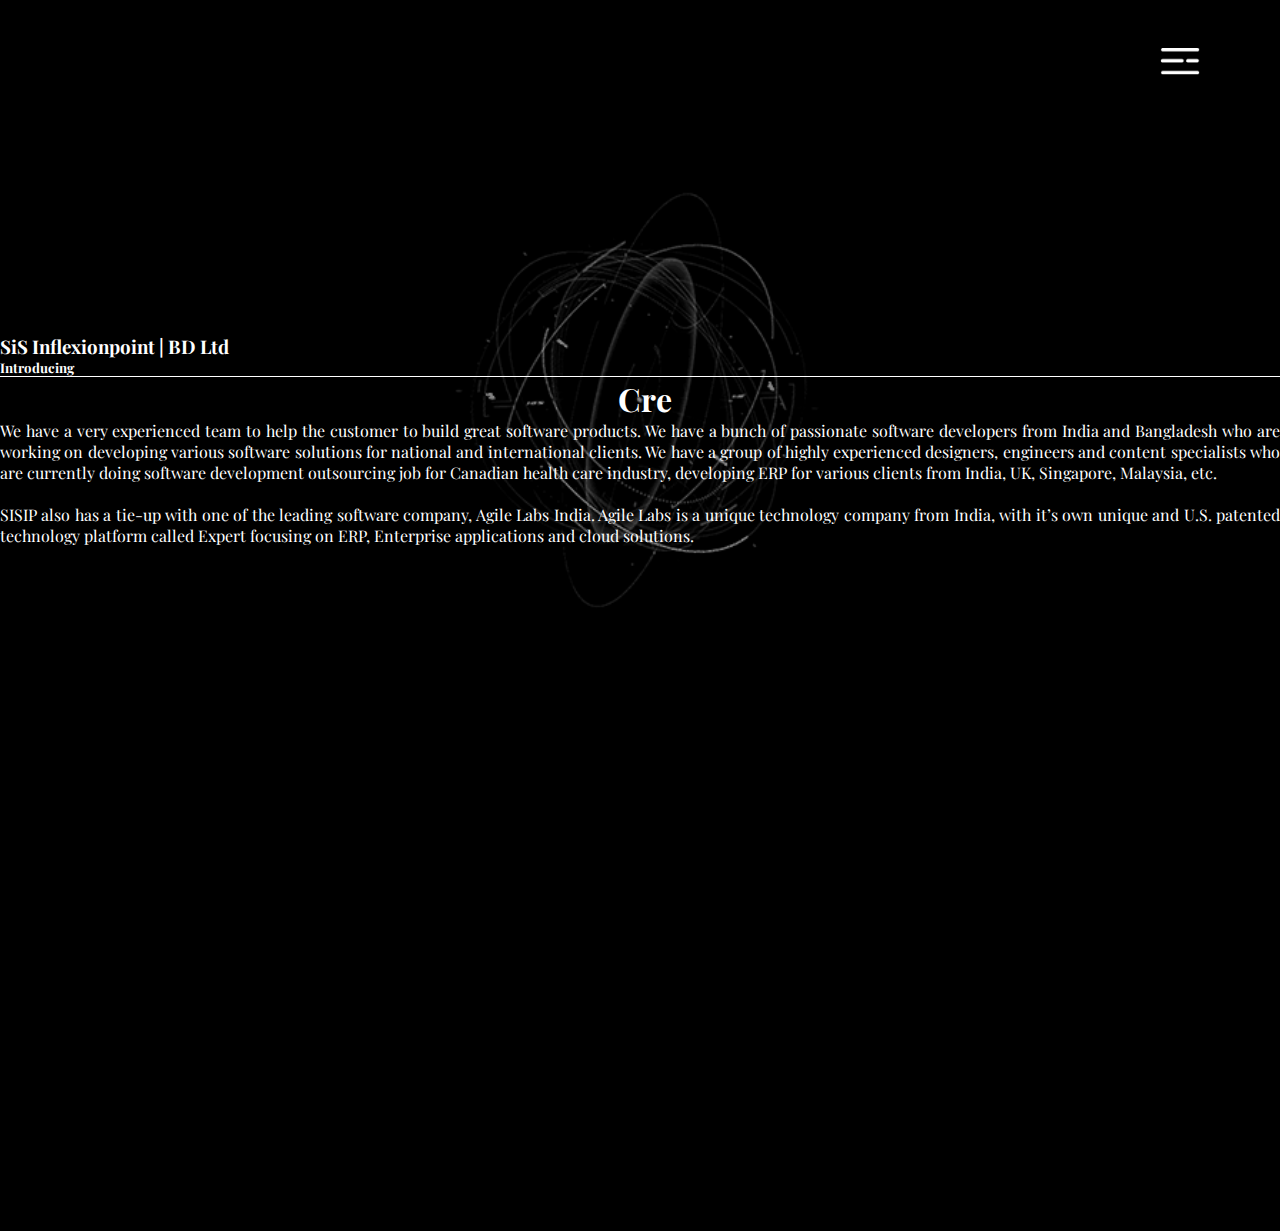
<file: index.html>
<!DOCTYPE html>
<html lang="en">

<head>
    <meta charset="UTF-8">
    <meta http-equiv="X-UA-Compatible" content="IE=edge">
    <meta name="viewport" content="width=device-width, initial-scale=1.0">

    <!-- Bootsrap -->
    <link href="https://cdn.jsdelivr.net/npm/bootstrap@5.1.3/dist/css/bootstrap.min.css" rel="stylesheet"
        integrity="sha384-1BmE4kWBq78iYhFldvKuhfTAU6auU8tT94WrHftjDbrCEXSU1oBoqyl2QvZ6jIW3" crossorigin="anonymous">

    <!-- CSS -->
    <link rel="stylesheet" href="index.css">

    <!-- -------------------- gasp link ------------------------- -->

    <script src="https://unpkg.co/gsap@3/dist/gsap.min.js"></script>

    <!-- -------------------- gasp link ------------------------- -->

    <title>Inflexionpoint</title>
</head>

<body>

    <div>
        <div class="img-overlay p-3 m-5">
            <!-- Navbar -->
            <div class="nav-position">
                <nav class="navbar">
                    <div class="menu">
                        <a href="index.html" id="anchor">
                            <li class="item">Home</li>
                        </a>

                        <a href="./AboutUs/aboutus.html" id="anchor">
                            <li class="item">About us</li>
                        </a>
                        <a href="./Service2/service3.html" id="anchor">
                            <li class="item"> RESEARCH AND DEVELOPMENT</li>
                        </a>
                        <a href="./Service2/service5.html" id="anchor">
                            <li class="item">OUR SERVICES</li>
                        </a>

                        <a href="./Career/career.html" id="anchor">
                            <li class="item">CARRER</li>
                        </a>

                        <a href="./Contact/contact.html" id="anchor">
                            <li class="item">CONTACT</li>
                        </a>

                        <div class="text-center mt-5">
                            <a class="btn btn-outline-light" href="">En | Bn</a>
                        </div>
                    </div>

                </nav>


                <!-- ---------------------- navbar ---------------------- -->

                <!-- =================== navbar icon ==================== -->

                <div>
                    <div class="nav-section-p test"
                        style="cursor: pointer;cursor: pointer; right: 5rem; top: 3rem; position: absolute;">
                        <img src="./images/Navbar.png" alt="no image" class="menu-bar-img" id="menu_bar"
                            style="width: 40px;" />
                    </div>
                </div>

            </div>

            <!-- =================== navbar icon ==================== -->

            <!-- Main Section -->
            <div class="d-flex flex-column main-section">

                <!-- Heading -->
                <div class="heading text-center">
                    <h3> SiS Inflexionpoint | BD Ltd</h3>
                </div>

                <!-- Introducing -->
                <div class="text-center mt-5 d-flex justify-content-center">
                    <h5 style="border-bottom: 1px solid white;">Introducing</h5>

                </div>

                <!-- Typing Animation -->
                <div class="write mt-5">

                    <h1 class="typing"></h1>
                </div>

                <!-- DESCRIPTION -->
                <div class="description mt-5 p-4 row justify-content-center">
                    <div class="col-xl-6 col-lg-6 col-md-6 col-sm-12">
                        <p>We have a very experienced team to help the customer to build great software products. We
                            have a bunch of passionate software developers from India and Bangladesh who are working on
                            developing various software solutions for national and international clients. We have a
                            group of highly experienced designers, engineers and content specialists who are currently
                            doing software development outsourcing job for Canadian health care industry, developing ERP
                            for various clients from India, UK, Singapore, Malaysia, etc.</p><br>

                        <p>SISIP also has a tie-up with one of the leading software company, Agile Labs India. Agile
                            Labs is a unique technology company from India, with it’s own unique and U.S. patented
                            technology platform called Expert focusing on ERP, Enterprise applications and cloud
                            solutions.</p>
                    </div>
                </div>





            </div>



        </div>
    </div>



    <!-- typing Js -->
    <script src="index.js"></script>
    <!-- Bootsrap Js -->
    <script src="https://cdn.jsdelivr.net/npm/bootstrap@5.1.3/dist/js/bootstrap.bundle.min.js"
        integrity="sha384-ka7Sk0Gln4gmtz2MlQnikT1wXgYsOg+OMhuP+IlRH9sENBO0LRn5q+8nbTov4+1p" crossorigin="anonymous">
        </script>
</body>

</html>
</file>
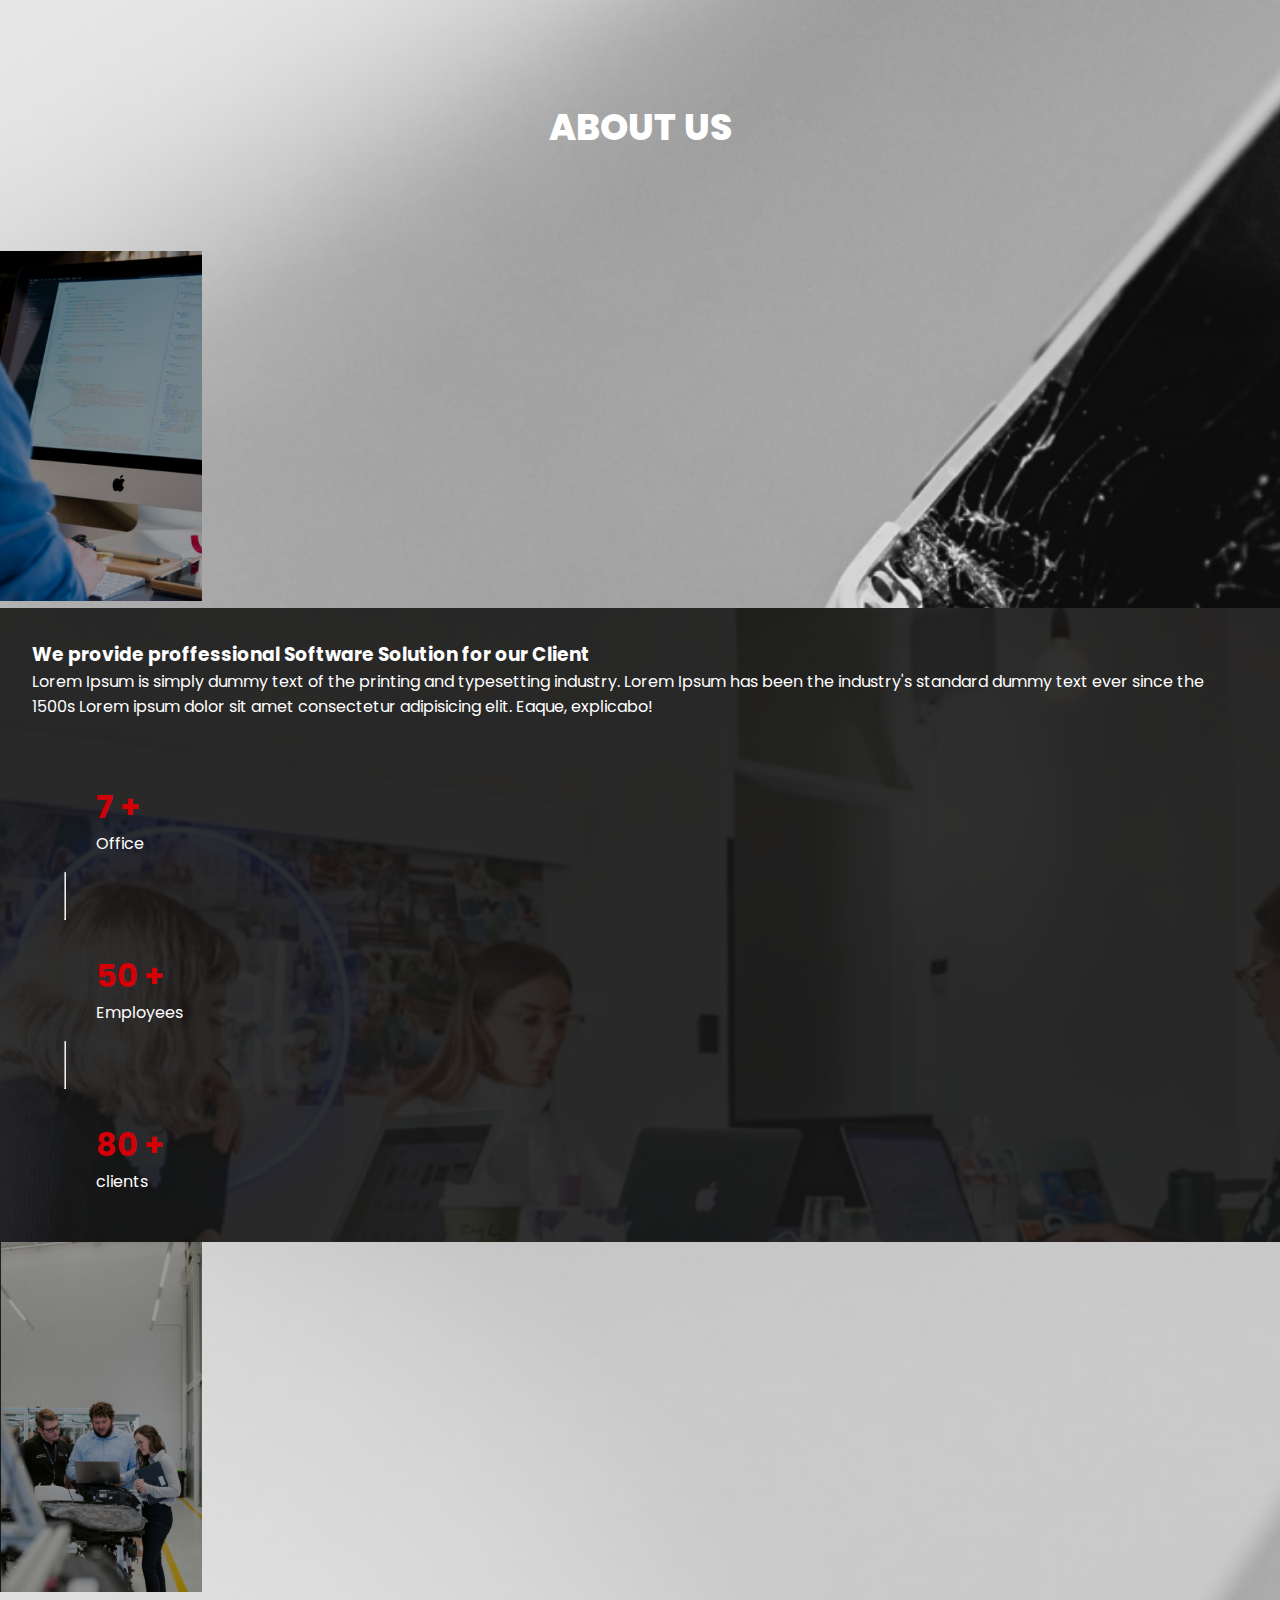
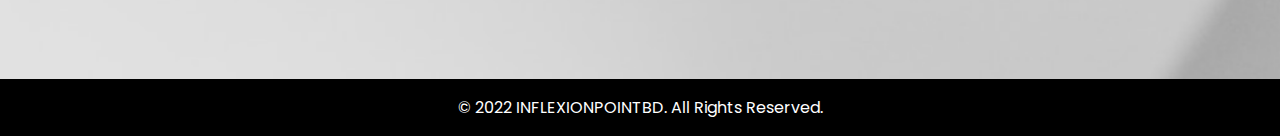
<file: About Us/aboutus.html>
<!DOCTYPE html>
<html lang="en">

<head>
    <meta charset="UTF-8">
    <meta http-equiv="X-UA-Compatible" content="IE=edge">
    <meta name="viewport" content="width=device-width, initial-scale=1.0">

    <!-- Bootsrap -->
    <link href="https://cdn.jsdelivr.net/npm/bootstrap@5.1.3/dist/css/bootstrap.min.css" rel="stylesheet"
        integrity="sha384-1BmE4kWBq78iYhFldvKuhfTAU6auU8tT94WrHftjDbrCEXSU1oBoqyl2QvZ6jIW3" crossorigin="anonymous">

    <!-- CSS -->
    <link rel="stylesheet" href="aboutus.css">

    <!-- -------------------- gasp link ------------------------- -->

    <script src="https://unpkg.co/gsap@3/dist/gsap.min.js"></script>

    <!-- -------------------- gasp link ------------------------- -->

    <title>Inflexionpoint</title>
</head>

<body>



    <div class="bg-image">

        <div style="height: 100px">

        </div>

        <!-- MAIN SECTION -->
        <div class="container main-section">

            <!-- Heading -->
            <div class="heading">
                <h2>ABOUT US</h2>
            </div>

            <!-- IMAGES AND DESCRIPTION -->
            <div class="row img-nd-description justify-content-center align-items-center">
                <div class="col-lg-3 image1 text-center">
                    <img class="img-fluid" src="./images/monitor.png" alt="">
                </div>

                <!-- DESCRIPTION WITH BG IMAGE -->
                <div class="col-lg-6 middle-section">
                    <div>
                        <h3>We provide proffessional
                            Software Solution for our Client</h3>
                        <p class="pt-3 m-0">Lorem Ipsum is simply dummy text of the printing and typesetting industry. Lorem Ipsum has been the industry's standard dummy text ever since the 1500s Lorem ipsum dolor sit amet consectetur adipisicing elit. Eaque, explicabo!</p>
                        
                        <!--Office Employee Client  -->
                        <div class="OEC d-flex flex-row justify-content-between align-items-center">
                            <div class="office">
                                <h1 style="color: #D30008;">7 +</h1>
                                <p class="text-end">Office</p>
                            </div>
                            <hr style="height: 3rem; width:2px; color:white;">

                            <div class="employee">
                                <h1 style="color: #D30008;">50 +</h1>
                                <p class="text-end">Employees</p>
                            </div>
                            <hr style="height: 3rem; width:2px; color:white;">


                            <div class="client">
                                <h1 style="color: #D30008;">80 +</h1>
                                <p class="text-end">clients</p>
                            </div>

                        </div>
                    </div>
                </div>

                <div class="col-lg-3 image3 text-center">
                    <img src="./images/group.png" alt="">
                </div>
            </div>





        </div>

    </div>


    <footer>

        <div class="footer">
            <p>© 2022 INFLEXIONPOINTBD. All Rights Reserved.</p>
        </div>

    </footer>  

    <!-- Bootsrap Js -->
    <script src="https://cdn.jsdelivr.net/npm/bootstrap@5.1.3/dist/js/bootstrap.bundle.min.js"
        integrity="sha384-ka7Sk0Gln4gmtz2MlQnikT1wXgYsOg+OMhuP+IlRH9sENBO0LRn5q+8nbTov4+1p" crossorigin="anonymous">
    </script>
</body>

</html>
</file>
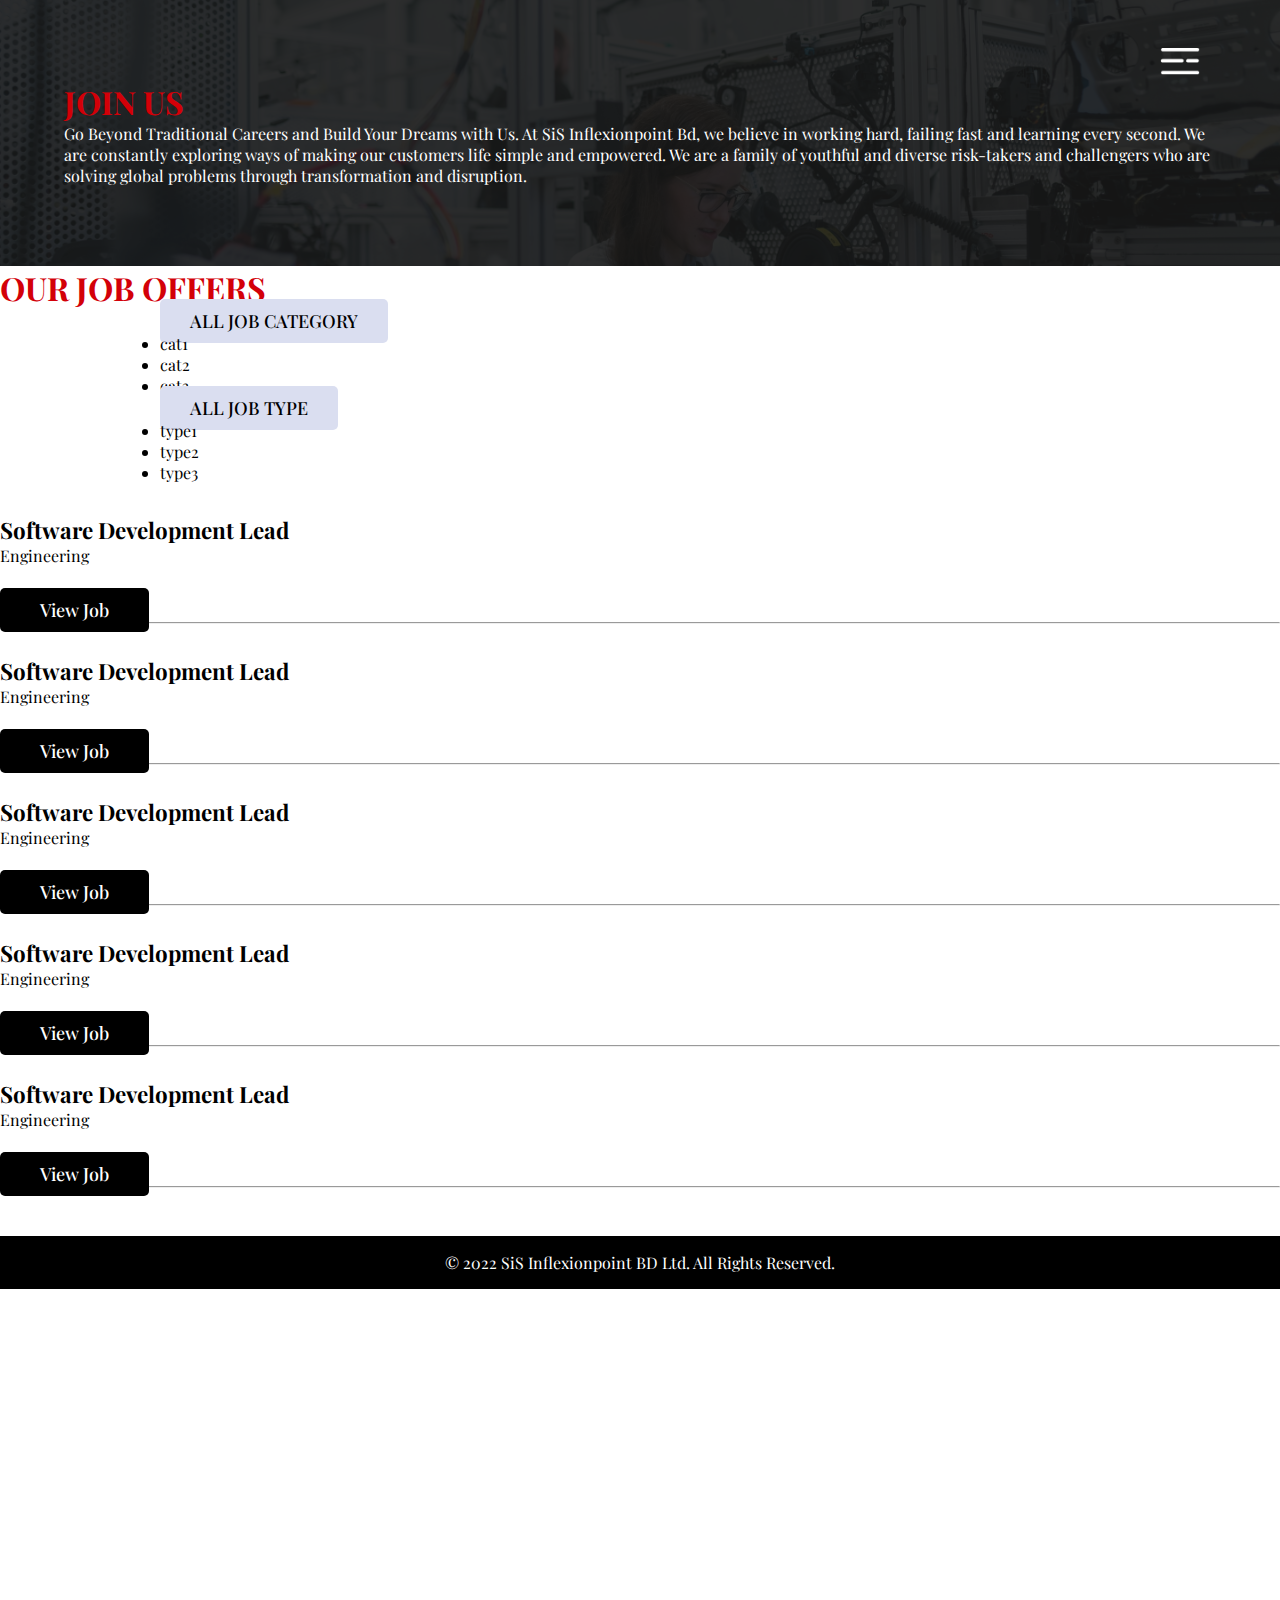
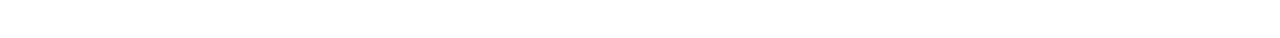
<file: Career/career.html>
<!DOCTYPE html>
<html lang="en">

<head>
    <meta charset="UTF-8">
    <meta http-equiv="X-UA-Compatible" content="IE=edge">
    <meta name="viewport" content="width=device-width, initial-scale=1.0">

    <!-- Bootsrap -->
    <link href="https://cdn.jsdelivr.net/npm/bootstrap@5.1.3/dist/css/bootstrap.min.css" rel="stylesheet"
        integrity="sha384-1BmE4kWBq78iYhFldvKuhfTAU6auU8tT94WrHftjDbrCEXSU1oBoqyl2QvZ6jIW3" crossorigin="anonymous">

    <!-- CSS -->
    <link rel="stylesheet" href="career.css">

    <!-- -------------------- gasp link ------------------------- -->

    <script src="https://unpkg.co/gsap@3/dist/gsap.min.js"></script>

    <!-- -------------------- gasp link ------------------------- -->

    <title>Inflexionpoint</title>
</head>

<body>

    <!-- HEADER SECTION -->
    <div class="header-section">
        <div class="header-img">
            <div class="header-content text-center">

                <!-- NAVBAR -->
                <div class="nav-position">

                    <nav class="navbar">
                        <div class="menu">
                            <a href="/index.html" id="anchor">
                                <li class="item">Home</li>
                            </a>

                            <a href="../AboutUs/aboutus.html" id="anchor">
                                <li class="item">About us</li>
                            </a>
                            <a href="../Service2/service3.html" id="anchor">
                                <li class="item"> RESEARCH AND DEVELOPMENT</li>
                            </a>
                            <a href="../Service2/service5.html" id="anchor">
                                <li class="item">OUR SERVICES</li>
                            </a>

                            <a href="../Career/career.html" id="anchor">
                                <li class="item">CAREER</li>
                            </a>

                            <a href="../Contact/contact.html" id="anchor">
                                <li class="item">CONTACT</li>
                            </a>

                            <div class="text-center mt-5">
                                <a class="btn btn-outline-light" href="">En | Bn</a>
                            </div>
                        </div>

                    </nav>

                    <!-- ---------------------- navbar ---------------------- -->

                    <!-- =================== navbar icon ==================== -->

                    <div>
                        <div class="nav-section-p test"
                            style="cursor: pointer;cursor: pointer; right: 5rem; top: 3rem; position: absolute; z-index: 4;">
                            <img src="./images/Navbar.png" alt="no image" class="menu-bar-img" id="menu_bar"
                                style="width: 40px;" />
                        </div>
                    </div>

                </div>

                <!-- =================== navbar icon ==================== -->

                <!-- Join us -->
                <div class="join-us">

                    <div>
                        <h1>JOIN US</h1>
                    </div>
                    <div class="row justify-content-center align-items-center">
                        <p class="col-lg-5 col-sm-12">Go Beyond Traditional Careers and Build Your Dreams with Us.

                            At SiS Inflexionpoint Bd, we believe in working hard, failing fast and learning every
                            second. We
                            are
                            constantly exploring ways of making our customers life simple and empowered.

                            We are a family of youthful and diverse risk-takers and challengers who are solving global
                            problems through transformation and disruption.</p>
                    </div>

                </div>

            </div>
        </div>
    </div>

    <!-- MAIN SECTION -->
    <div class="container main-section mt-5">

        <!-- Our Job Offers -->
        <div class="text-center">
            <h1 style="color:#D30008; font-weight:700;">OUR JOB OFFERS</h1>
        </div>

        <div class="offer-list">

            <!-- BUTTONS -->
            <div class="buttons d-flex mt-5">

                <!-- category button -->
                <div class="cat nav-item dropdown me-2">
                    <a href="" class="category-btn nav-link dropdown-toggle" id="navbarDropdown" role="button"
                        data-bs-toggle="dropdown" aria-expanded="false">ALL JOB CATEGORY</a>
                    <ul class="dropdown-menu" aria-labelledby="navbarDropdown">
                        <li><a class="dropdown-item" href="#">cat1</a></li>
                        <li><a class="dropdown-item" href="#">cat2</a></li>
                        <li><a class="dropdown-item" href="#">cat3</a></li>
                    </ul>
                </div>

                <!-- Job type button -->
                <div class="type nav-item dropdown">
                    <a href="" class="category-btn nav-link dropdown-toggle" id="navbarDropdown" role="button"
                        data-bs-toggle="dropdown" aria-expanded="false">ALL JOB TYPE</a>
                    <ul class="dropdown-menu" aria-labelledby="navbarDropdown">
                        <li><a class="dropdown-item" href="#">type1</a></li>
                        <li><a class="dropdown-item" href="#">type2</a></li>
                        <li><a class="dropdown-item" href="#">type3</a></li>
                    </ul>
                </div>
            </div>
            <!-- BUTTONS -->

            <!-- LISTS -->
            <div class="container lists mt-5">
                <div class="d-flex justify-content-around align-items-center">
                    <div>
                        <h4>Software Development Lead</h4>
                        <p>Engineering</p>
                    </div>
                    <div>
                        <a href="" class="category-btn">View Job</a>
                    </div>
                </div>
                <hr>

                <div class="d-flex justify-content-around align-items-center">
                    <div>
                        <h4>Software Development Lead</h4>
                        <p>Engineering</p>
                    </div>
                    <div>
                        <a href="" class="category-btn">View Job</a>
                    </div>
                </div>
                <hr>

                <div class="d-flex justify-content-around align-items-center">
                    <div>
                        <h4>Software Development Lead</h4>
                        <p>Engineering</p>
                    </div>
                    <div>
                        <a href="" class="category-btn">View Job</a>
                    </div>
                </div>
                <hr>

                <div class="d-flex justify-content-around align-items-center">
                    <div>
                        <h4>Software Development Lead</h4>
                        <p>Engineering</p>
                    </div>
                    <div>
                        <a href="" class="category-btn">View Job</a>
                    </div>
                </div>
                <hr>

                <div class="d-flex justify-content-around align-items-center">
                    <div>
                        <h4>Software Development Lead</h4>
                        <p>Engineering</p>
                    </div>
                    <div>
                        <a href="" class="category-btn">View Job</a>
                    </div>
                </div>
                <hr>
            </div>

        </div>
    </div>

    <!-- Footer -->
    <footer>
        <div class="footer">
            <p>© 2022 SiS Inflexionpoint BD Ltd. All Rights Reserved.</p>
        </div>
    </footer>

    <!-- Navbar js -->
    <script src="../navbar.js"></script>

    <!-- Bootsrap Js -->
    <script src="https://cdn.jsdelivr.net/npm/bootstrap@5.1.3/dist/js/bootstrap.bundle.min.js"
        integrity="sha384-ka7Sk0Gln4gmtz2MlQnikT1wXgYsOg+OMhuP+IlRH9sENBO0LRn5q+8nbTov4+1p" crossorigin="anonymous">
        </script>
</body>

</html>
</file>
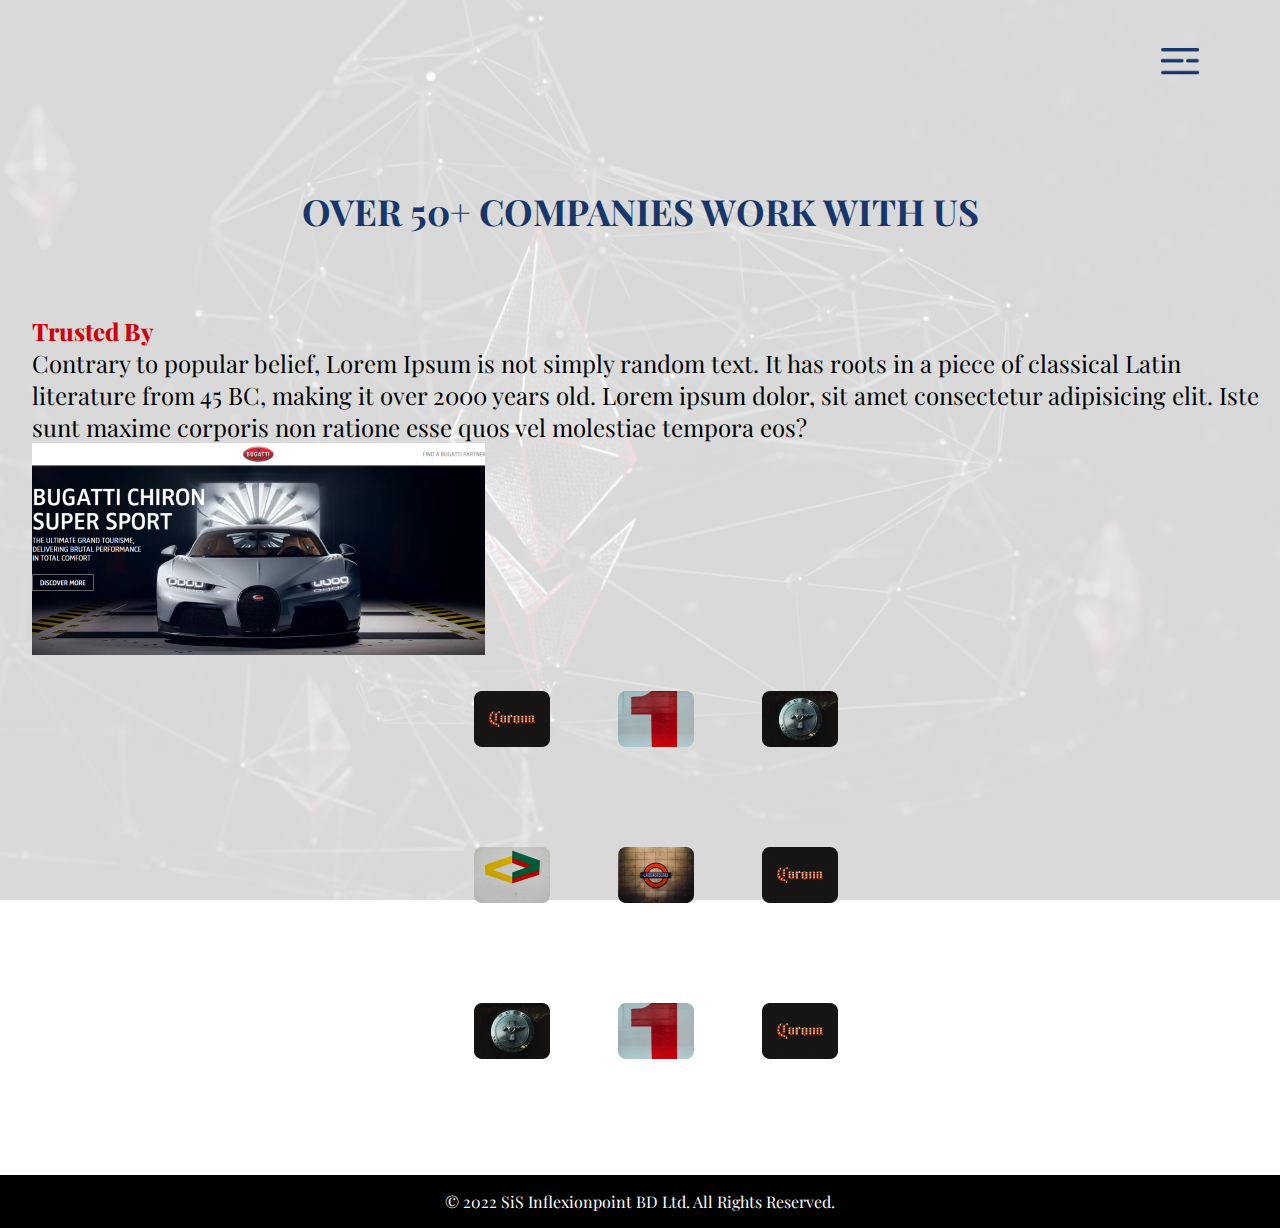
<file: Client/client.html>
<!DOCTYPE html>
<html lang="en">

<head>
    <meta charset="UTF-8">
    <meta http-equiv="X-UA-Compatible" content="IE=edge">
    <meta name="viewport" content="width=device-width, initial-scale=1.0">

    <!-- Bootsrap -->
    <link href="https://cdn.jsdelivr.net/npm/bootstrap@5.1.3/dist/css/bootstrap.min.css" rel="stylesheet"
        integrity="sha384-1BmE4kWBq78iYhFldvKuhfTAU6auU8tT94WrHftjDbrCEXSU1oBoqyl2QvZ6jIW3" crossorigin="anonymous">

    <!-- CSS -->
    <link rel="stylesheet" href="./client.css">

    <!-- -------------------- gasp link ------------------------- -->

    <script src="https://unpkg.co/gsap@3/dist/gsap.min.js"></script>

    <!-- -------------------- gasp link ------------------------- -->

    <title>Inflexionpoint</title>
</head>

<body>

    <div class="bg-img">

        <div class="bg-color">

            <!-- NAVBAR -->
            <div class="nav-position">

                <nav class="navbar">
                    <div class="menu">
                        <a href="/index.html" id="anchor">
                            <li class="item">Home</li>
                        </a>

                        <a href="../AboutUs/aboutus.html" id="anchor">
                            <li class="item">About us</li>
                        </a>
                        <a href="../Service2/service3.html" id="anchor">
                            <li class="item"> RESEARCH AND DEVELOPMENT</li>
                        </a>
                        <a href="../Service2/service5.html" id="anchor">
                            <li class="item">OUR SERVICES</li>
                        </a>

                        <a href="../Career/career.html" id="anchor">
                            <li class="item">CAREER</li>
                        </a>

                        <a href="../Contact/contact.html" id="anchor">
                            <li class="item">CONTACT</li>
                        </a>

                        <div class="text-center mt-5">
                            <a class="btn btn-outline-light" href="">En | Bn</a>
                        </div>
                    </div>

                </nav>

                <!-- ---------------------- navbar ---------------------- -->

                <!-- =================== navbar icon ==================== -->

                <div>
                    <div class="nav-section-p test"
                        style="cursor: pointer;cursor: pointer; right: 5rem; top: 3rem; position: absolute; z-index: 4;">
                        <img src="./images/Navbar.png" alt="no image" class="menu-bar-img" id="menu_bar"
                            style="width: 40px;" />
                    </div>
                </div>

            </div>

            <!-- =================== navbar icon ==================== -->


            <!-- Main Section -->
            <div class="container main-section">

                <!-- Heading -->
                <div class="heading">
                    <h2>OVER 50+ COMPANIES WORK WITH US</h2>
                </div>


                <!-- IMAGE AND DESCRIPTION -->
                <div class="row img-nd-description">
                    <div class="col">
                        <div>
                            <h4>Trusted By</h4>
                            <p>
                                Contrary to popular belief, Lorem Ipsum is not simply random
                                text. It has roots in a piece of classical Latin literature
                                from 45 BC, making it over 2000 years old. Lorem ipsum dolor, sit amet consectetur
                                adipisicing elit. Iste sunt maxime corporis non ratione esse quos vel molestiae tempora
                                eos?
                            </p>
                        </div>
                        <div>
                            <img class="img-fluid" src="./images/car-img.png" alt="">
                        </div>

                    </div>

                    <!-- Images -->
                    <div class="col images">
                        <div>
                            <img src="./images/image (1).png" alt="">
                            <img src="./images/image (2).png" alt="">
                            <img src="./images/image (3).png" alt="">
                        </div>

                        <div>
                            <img src="./images/image (4).png" alt="">
                            <img src="./images/image (5).png" alt="">
                            <img src="./images/image (1).png" alt="">
                        </div>

                        <div>
                            <img src="./images/image (3).png" alt="">
                            <img src="./images/image (2).png" alt="">
                            <img src="./images/image (1).png" alt="">
                        </div>
                    </div>


                </div>

            </div>

        </div>
    </div>

    <!-- FOOTER -->
    <footer>

        <div class="footer">
            <p>© 2022 SiS Inflexionpoint BD Ltd. All Rights Reserved.</p>
        </div>

    </footer>



    <!-- Bootsrap Js -->
    <script src="https://cdn.jsdelivr.net/npm/bootstrap@5.1.3/dist/js/bootstrap.bundle.min.js"
        integrity="sha384-ka7Sk0Gln4gmtz2MlQnikT1wXgYsOg+OMhuP+IlRH9sENBO0LRn5q+8nbTov4+1p" crossorigin="anonymous">
        </script>

    <!-- Navbar js -->
    <script src="../navbar.js"></script>
</body>

</html>
</file>
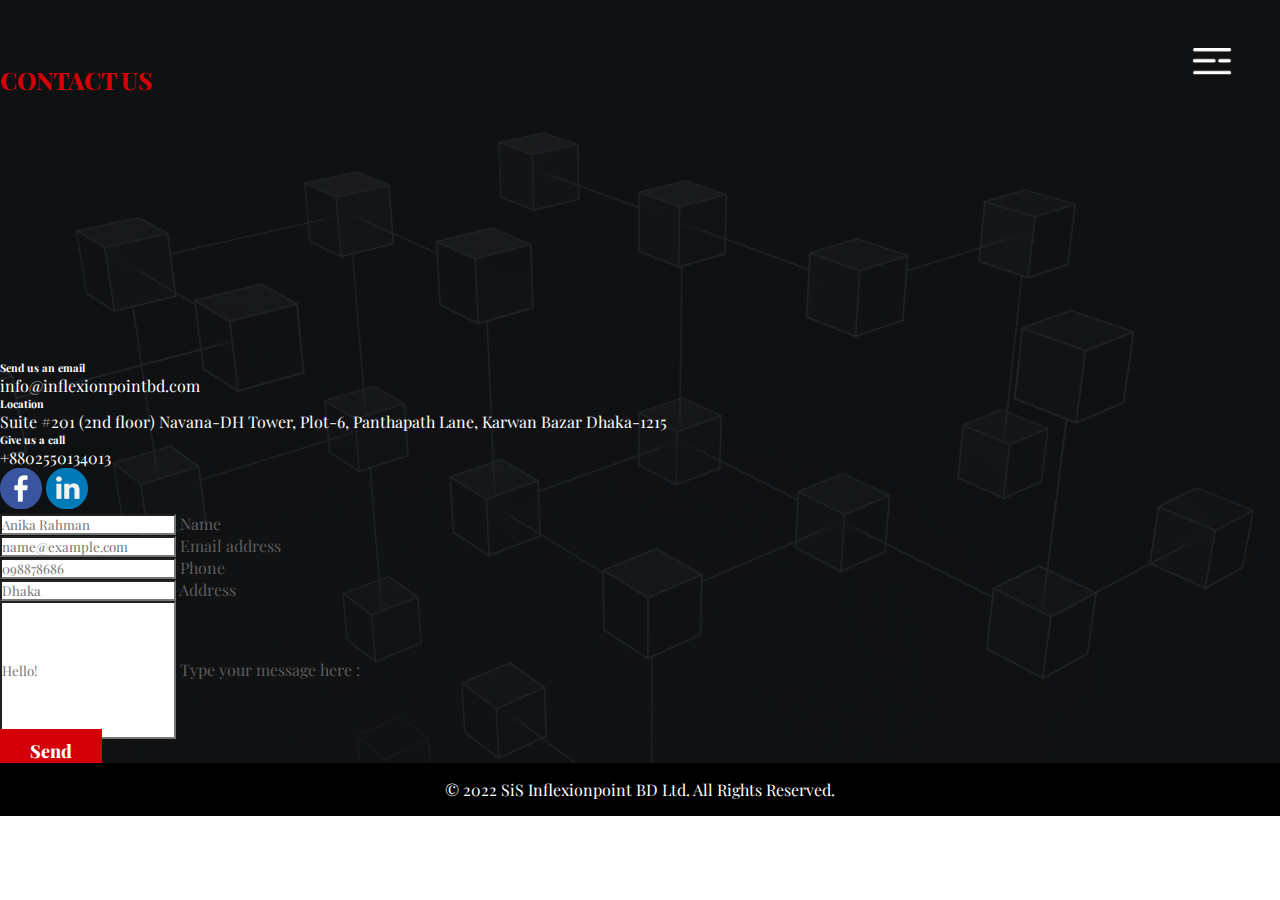
<file: Contact/contact.html>
<!DOCTYPE html>
<html lang="en">

<head>
    <meta charset="UTF-8">
    <meta http-equiv="X-UA-Compatible" content="IE=edge">
    <meta name="viewport" content="width=device-width, initial-scale=1.0">

    <!-- Bootsrap -->
    <link href="https://cdn.jsdelivr.net/npm/bootstrap@5.1.3/dist/css/bootstrap.min.css" rel="stylesheet"
        integrity="sha384-1BmE4kWBq78iYhFldvKuhfTAU6auU8tT94WrHftjDbrCEXSU1oBoqyl2QvZ6jIW3" crossorigin="anonymous">

    <!-- CSS -->
    <link rel="stylesheet" href="./contact.css">

    <!-- -------------------- gasp link ------------------------- -->

    <script src="https://unpkg.co/gsap@3/dist/gsap.min.js"></script>

    <!-- -------------------- gasp link ------------------------- -->

    <title>Inflexionpoint</title>
</head>

<body>

    <div class="bg-img">

        <div class="bg-color">

            <!-- NAVBAR -->
            <div class="nav-position">

                <nav class="navbar">
                    <div class="menu">
                        <a href="/index.html" id="anchor">
                            <li class="item">Home</li>
                        </a>

                        <a href="../AboutUs/aboutus.html" id="anchor">
                            <li class="item">About us</li>
                        </a>
                        <a href="../Service2/service3.html" id="anchor">
                            <li class="item"> RESEARCH AND DEVELOPMENT</li>
                        </a>
                        <a href="../Service2/service5.html" id="anchor">
                            <li class="item">OUR SERVICES</li>
                        </a>

                        <a href="../Career/career.html" id="anchor">
                            <li class="item">CAREER</li>
                        </a>

                        <a href="../Contact/contact.html" id="anchor">
                            <li class="item">CONTACT</li>
                        </a>

                        <div class="text-center mt-5">
                            <a class="btn btn-outline-light" href="">En | Bn</a>
                        </div>
                    </div>

                </nav>

                <!-- ---------------------- navbar ---------------------- -->

                <!-- =================== navbar icon ==================== -->

                <div>
                    <div class="nav-section-p test"
                        style="cursor: pointer;cursor: pointer; right: 3rem; top: 3rem; position: absolute; z-index: 4;">
                        <img src="./images/Navbar.png" alt="no image" class="menu-bar-img" id="menu_bar"
                            style="width: 40px;" />
                    </div>
                </div>

            </div>

            <!-- =================== navbar icon ==================== -->

            <!-- Main Section -->
            <div class="container main-section mt-5">

                <!-- HEADING -->
                <div class="heading mt-5 ps-5">
                    <h2 style="color: #D30008; font-weight: 800; font-size:24px">CONTACT US</h2>
                </div>

                <!-- CONTACT AND FORM -->
                <div class="row mt-2">

                    <!-- Contact Section -->
                    <div class="col p-5 contact">

                        <!-- Google map -->
                        <div class="g-map mt-5">
                            <iframe
                                src="https://www.google.com/maps/embed?pb=!1m18!1m12!1m3!1d3651.911282319422!2d90.39012531402302!3d23.750542894689936!2m3!1f0!2f0!3f0!3m2!1i1024!2i768!4f13.1!3m3!1m2!1s0x3755b8bd36ec5233%3A0x593316475a66c586!2sSiS%20Inflexionpoint%20BD%20Ltd!5e0!3m2!1sen!2sbd!4v1653308403540!5m2!1sen!2sbd"
                                width="400" height="260" style="border:0;" allowfullscreen="" loading="lazy"
                                referrerpolicy="no-referrer-when-downgrade"></iframe>
                        </div>

                        <!-- Email -->
                        <div class="mt-5">
                            <h6>Send us an email</h6>
                            <p>info@inflexionpointbd.com</p>
                        </div>

                        <!-- Location -->
                        <div class="mt-5">
                            <h6>Location</h6>
                            <p>Suite #201 (2nd floor)
                                Navana-DH Tower, Plot-6,
                                Panthapath Lane, Karwan Bazar Dhaka-1215</p>
                        </div>

                        <!-- Contact no -->
                        <div class="mt-5">
                            <h6>Give us a call</h6>
                            <p>+8802550134013</p>
                        </div>



                        <!-- Social Link -->
                        <div class="mt-5">
                            <a href="https://www.facebook.com/inflexionpointbangladesh/"><img class="img-fluid pe-2"
                                    src="./images/facebook.png" alt=""></a>
                            <a href="https://bd.linkedin.com/company/inflexionpoint-technologies-bd-ltd"><img
                                    class="img-fluid" src="./images/linkedin.png" alt=""></a>
                        </div>

                    </div>

                    <!-- FORM -->
                    <div class="col p-5 mt-5 form-content">

                        <form>
                            <div class="form-floating mb-5 mt-3">
                                <input type="text" class="form-control" id="floatingInput" placeholder="Anika Rahman">
                                <label for="floatingInput">Name</label>
                            </div>

                            <div class="form-floating mb-5 mt-3">
                                <input type="email" class="form-control" id="floatingInput"
                                    placeholder="name@example.com">
                                <label for="floatingInput">Email address</label>
                            </div>

                            <div class="form-floating mb-5 mt-3">
                                <input type="text" class="form-control" id="floatingInput" placeholder="098878686">
                                <label for="floatingInput">Phone</label>
                            </div>

                            <div class="form-floating mb-5 mt-3">
                                <input type="text" class="form-control" id="floatingInput" placeholder="Dhaka">
                                <label for="floatingInput">Address</label>
                            </div>

                            <div class="form-floating mb-5 mt-3">
                                <input style="height: 138px;" type="text" class="form-control" id="floatingInput"
                                    placeholder="Hello!">
                                <label for="floatingInput">Type your message here :</label>
                            </div>

                            <div class="mb-5">
                                <a class="btn form-btn" href="">Send</a>
                            </div>
                        </form>

                    </div>

                </div>


            </div>

        </div>
    </div>

    <!-- FOOTER -->
    <footer>

        <div class="footer">
            <p>© 2022 SiS Inflexionpoint BD Ltd. All Rights Reserved.</p>
        </div>

    </footer>



    <!-- Bootsrap Js -->
    <script src="https://cdn.jsdelivr.net/npm/bootstrap@5.1.3/dist/js/bootstrap.bundle.min.js"
        integrity="sha384-ka7Sk0Gln4gmtz2MlQnikT1wXgYsOg+OMhuP+IlRH9sENBO0LRn5q+8nbTov4+1p" crossorigin="anonymous">
        </script>

    <!-- Navbar js -->
    <script src="../navbar.js"></script>
</body>

</html>
</file>
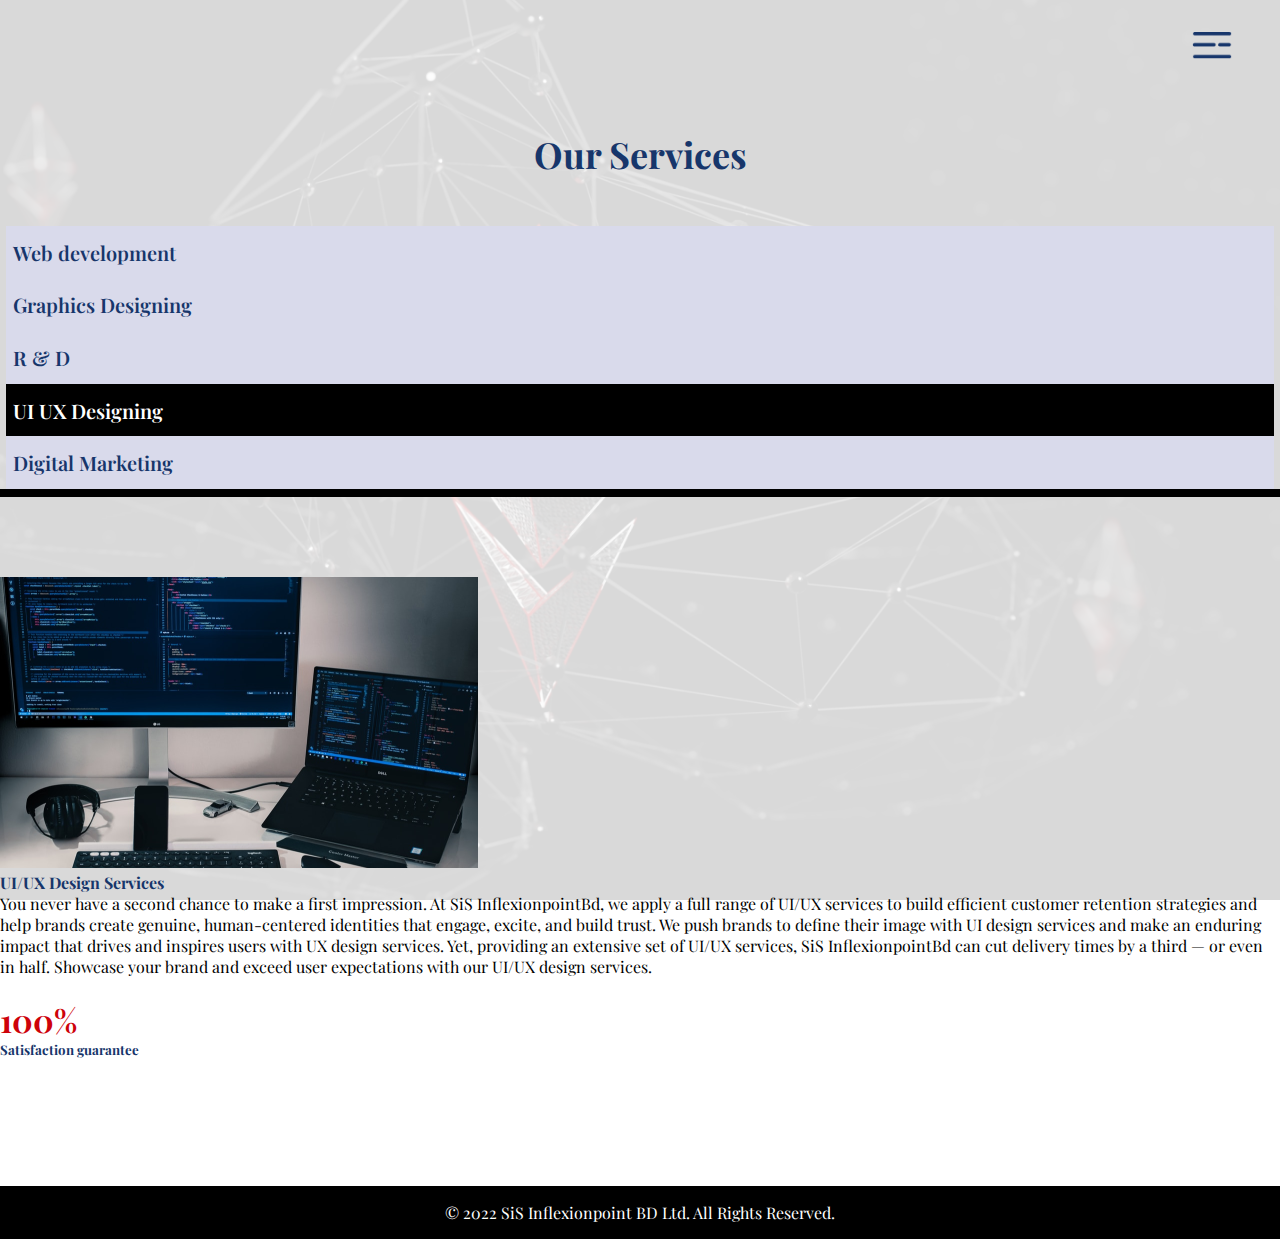
<file: Service/service.html>
<!DOCTYPE html>
<html lang="en">

<head>
  <meta charset="UTF-8" />
  <meta http-equiv="X-UA-Compatible" content="IE=edge" />
  <meta name="viewport" content="width=device-width, initial-scale=1.0" />

  <!-- Bootsrap -->
  <link href="https://cdn.jsdelivr.net/npm/bootstrap@5.1.3/dist/css/bootstrap.min.css" rel="stylesheet"
    integrity="sha384-1BmE4kWBq78iYhFldvKuhfTAU6auU8tT94WrHftjDbrCEXSU1oBoqyl2QvZ6jIW3" crossorigin="anonymous" />

  <!-- CSS -->
  <link rel="stylesheet" href="./service.css" />

  <!-- -------------------- gasp link ------------------------- -->

  <script src="https://unpkg.co/gsap@3/dist/gsap.min.js"></script>

  <!-- -------------------- gasp link ------------------------- -->

  <title>Inflexionpoint</title>
</head>

<body>
  <div class="bg-img">
    <div class="bg-color">

      <!-- NAVBAR -->
      <div class="nav-position">
        <nav class="navbar">
          <div class="menu">
            <a href="/index.html" id="anchor">
              <li class="item">Home</li>
            </a>

            <a href="../AboutUs/aboutus.html" id="anchor">
              <li class="item">About us</li>
            </a>
            <a href="../Service2/service3.html" id="anchor">
              <li class="item">RESEARCH AND DEVELOPMENT</li>
            </a>
            <a href="../Service2/service5.html" id="anchor">
              <li class="item">OUR SERVICES</li>
            </a>

            <a href="../Career/career.html" id="anchor">
              <li class="item">CAREER</li>
            </a>

            <a href="../Contact/contact.html" id="anchor">
              <li class="item">CONTACT</li>
            </a>

            <div class="text-center mt-5">
              <a class="btn btn-outline-light" href="">En | Bn</a>
            </div>
          </div>
        </nav>

        <!-- ---------------------- navbar ---------------------- -->

        <!-- =================== navbar icon ==================== -->

        <div>
          <div class="nav-section-p test" style="
                cursor: pointer;
                cursor: pointer;
                right: 3rem;
                top: 2rem;
                position: absolute;
              ">
            <img src="./images/Navbar.png" alt="no image" class="menu-bar-img" id="menu_bar" style="width: 40px" />
          </div>
        </div>
      </div>

      <!-- =================== navbar icon ==================== -->

      <!-- Main Section -->
      <div class="container main-section">
        <!-- Heading -->
        <div class="heading">
          <h2>Our Services</h2>
        </div>

        <!-- NAV LIST -->
        <div class="row nav-list">
          <div class="col text-center"><a href="../Service2/service5.html">Web development</a></div>
          <div class="col text-center"><a href="../Service2/service4.html">Graphics Designing</a></div>
          <div class="col text-center"><a href="../Service2/service3.html">R & D</a></div>
          <div class="col text-center active">
            <a class="active" href="./service.html">UI UX Designing</a>
          </div>
          <div class="col text-center"><a href="../Service2/service2.html">Digital Marketing</a></div>
        </div>
        <!-- NAV LIST -->

        <!-- IMAGE AND DESCRIPTION -->
        <div class="row img-nd-description">
          <!-- IMAGE -->
          <div class="col-md-4 pt-5 pe-lg-3">
            <img class="img-fluid" src="./images/image1.png" alt="" />
          </div>


          <!-- DESCRIPTION -->
          <div class="col-md-8 ps-lg-3">
            <div class="description mt-4">
              <h4>UI/UX Design Services</h4>
              <p>
                You never have a second chance to make a first impression. At SiS InflexionpointBd, we apply a full
                range of
                UI/UX
                services to build efficient customer retention strategies and help brands create genuine, human-centered
                identities that engage, excite, and build trust. We push brands to define their image with UI design
                services and make an enduring impact that drives and inspires users with UX design services. Yet,
                providing an extensive set of UI/UX services, SiS InflexionpointBd can cut delivery times by a third —
                or
                even in
                half. Showcase your brand and exceed user expectations with our UI/UX design services.
              </p>
              <br>

              <div class="d-flex justify-content-between align-items-center p-3">
                <h1 style="color: #ce020a">100%</h1>
                <h5>Satisfaction guarantee</h5>
              </div>
            </div>
          </div>
        </div>
      </div>
    </div>
  </div>

  <!-- FOOTER -->
  <footer>
    <div class="footer">
      <p>© 2022 SiS Inflexionpoint BD Ltd. All Rights Reserved.</p>
    </div>
  </footer>

  <!-- Bootsrap Js -->
  <script src="https://cdn.jsdelivr.net/npm/bootstrap@5.1.3/dist/js/bootstrap.bundle.min.js"
    integrity="sha384-ka7Sk0Gln4gmtz2MlQnikT1wXgYsOg+OMhuP+IlRH9sENBO0LRn5q+8nbTov4+1p"
    crossorigin="anonymous"></script>

  <!-- Navbar js -->
  <script src="../navbar.js"></script>
</body>

</html>
</file>
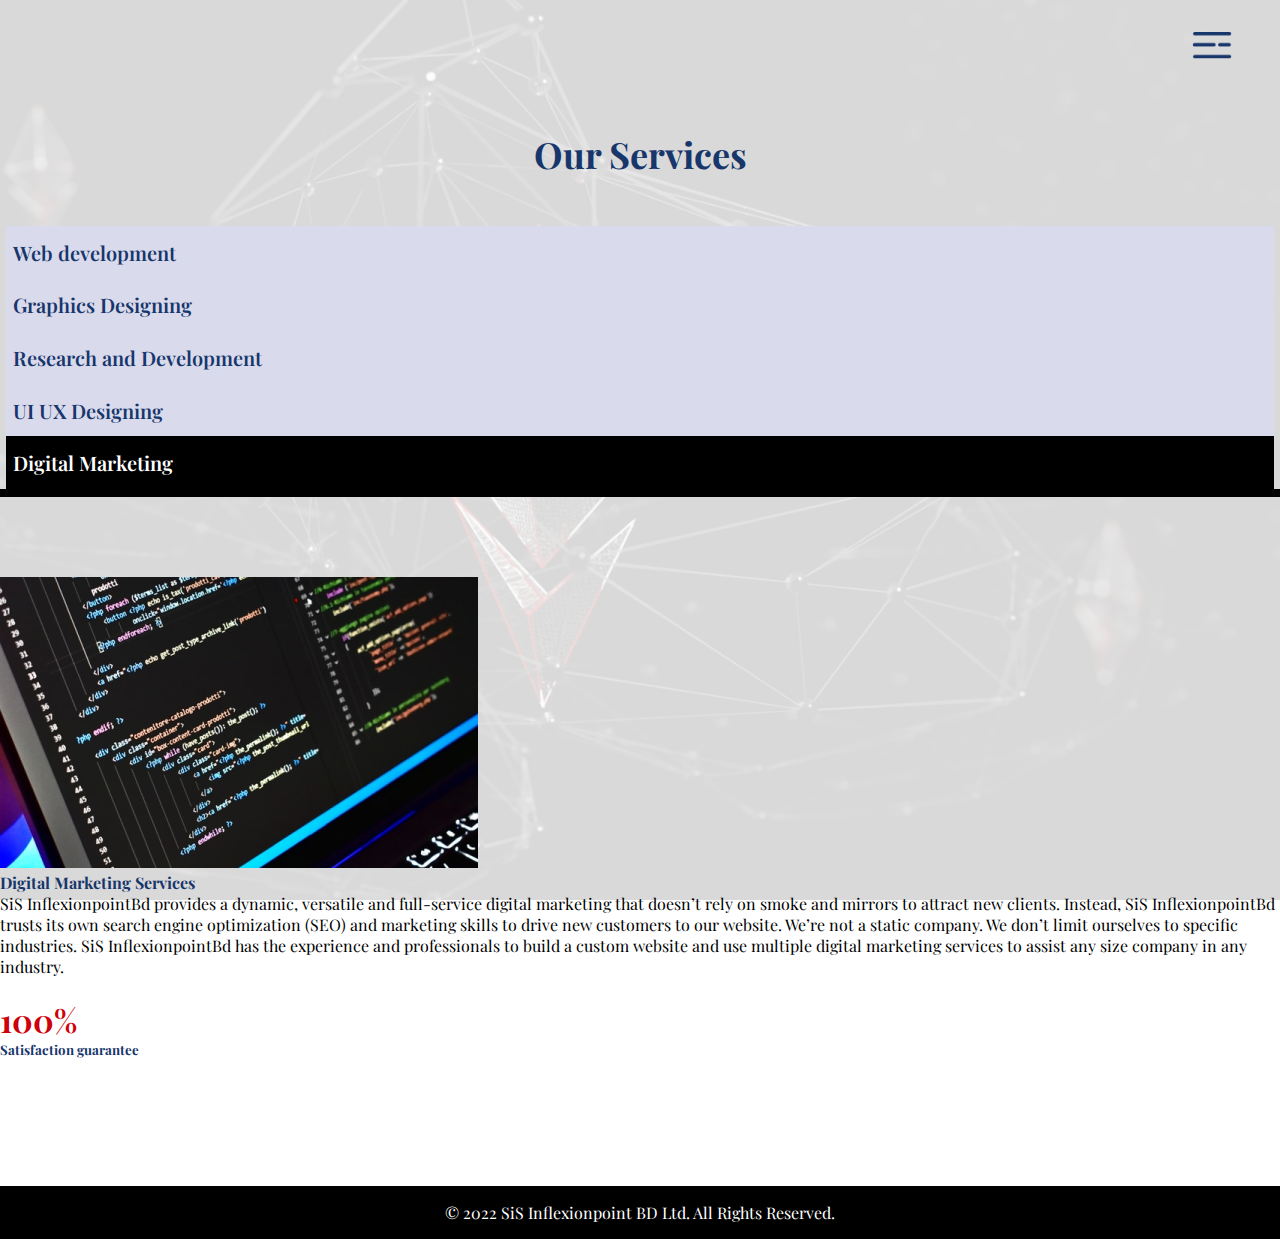
<file: Service2/service2.html>
<!DOCTYPE html>
<html lang="en">

<head>
    <meta charset="UTF-8" />
    <meta http-equiv="X-UA-Compatible" content="IE=edge" />
    <meta name="viewport" content="width=device-width, initial-scale=1.0" />

    <!-- Bootsrap -->
    <link href="https://cdn.jsdelivr.net/npm/bootstrap@5.1.3/dist/css/bootstrap.min.css" rel="stylesheet"
        integrity="sha384-1BmE4kWBq78iYhFldvKuhfTAU6auU8tT94WrHftjDbrCEXSU1oBoqyl2QvZ6jIW3" crossorigin="anonymous" />

    <!-- CSS -->
    <link rel="stylesheet" href="./service2.css" />

    <!-- -------------------- gasp link ------------------------- -->

    <script src="https://unpkg.co/gsap@3/dist/gsap.min.js"></script>

    <!-- -------------------- gasp link ------------------------- -->

    <title>Inflexionpoint</title>
</head>

<body>
    <div class="bg-img">
        <div class="bg-color">

            <!-- NAVBAR -->
            <div class="nav-position">
                <nav class="navbar">
                    <div class="menu">
                        <a href="/index.html" id="anchor">
                            <li class="item">Home</li>
                        </a>

                        <a href="../AboutUs/aboutus.html" id="anchor">
                            <li class="item">About us</li>
                        </a>
                        <a href="../Service2/service3.html" id="anchor">
                            <li class="item">RESEARCH AND DEVELOPMENT</li>
                        </a>
                        <a href="../Service2/service5.html" id="anchor">
                            <li class="item">OUR SERVICES</li>
                        </a>

                        <a href="../Career/career.html" id="anchor">
                            <li class="item">CAREER</li>
                        </a>

                        <a href="../Contact/contact.html" id="anchor">
                            <li class="item">CONTACT</li>
                        </a>

                        <div class="text-center mt-5">
                            <a class="btn btn-outline-light" href="">En | Bn</a>
                        </div>
                    </div>
                </nav>

                <!-- ---------------------- navbar ---------------------- -->

                <!-- =================== navbar icon ==================== -->

                <div>
                    <div class="nav-section-p test" style="
                cursor: pointer;
                cursor: pointer;
                right: 3rem;
                top: 2rem;
                position: absolute;
              ">
                        <img src="./images/Navbar.png" alt="no image" class="menu-bar-img" id="menu_bar"
                            style="width: 40px" />
                    </div>
                </div>
            </div>

            <!-- =================== navbar icon ==================== -->

            <!-- Main Section -->
            <div class="container main-section">
                <!-- Heading -->
                <div class="heading">
                    <h2>Our Services</h2>
                </div>

                <!-- NAV LIST -->
                <div class="row nav-list">
                    <div class="col text-center"><a href="./service5.html">Web development</a></div>
                    <div class="col text-center"><a href="./service4.html">Graphics Designing</a></div>
                    <div class="col text-center"><a href="./service3.html">Research and Development</a></div>
                    <div class="col text-center">
                        <a href="../Service/service.html">UI UX Designing</a>
                    </div>
                    <div class="col text-center active"><a class="active" href="./service2.html">Digital Marketing</a>
                    </div>
                </div>
                <!-- NAV LIST -->

                <!-- IMAGE AND DESCRIPTION -->
                <div class="row img-nd-description">
                    <!-- IMAGE -->
                    <div class="col-md-4 pt-5 pe-lg-3">
                        <img class="img-fluid" src="./images/image2.png" alt="" />
                    </div>

                    <!-- DESCRIPTION -->
                    <div class="col-md-8 ps-lg-3">
                        <div class="description mt-4">
                            <h4>Digital Marketing Services</h4>
                            <p>
                                SiS InflexionpointBd provides a dynamic, versatile and full-service digital
                                marketing that doesn’t rely on smoke and mirrors to attract new clients. Instead,
                                SiS InflexionpointBd trusts its own search engine optimization (SEO) and marketing
                                skills to
                                drive new
                                customers to our website.

                                We’re not a static company. We don’t limit ourselves to specific industries.
                                SiS InflexionpointBd has
                                the experience and professionals to build a custom website and use multiple digital
                                marketing services to assist any size company in any industry.
                            </p>
                            <br>

                            <div class="d-flex justify-content-between align-items-center p-3">
                                <h1 style="color: #ce020a">100%</h1>
                                <h5>Satisfaction guarantee</h5>
                            </div>
                        </div>
                    </div>
                </div>
            </div>
        </div>
    </div>

    <!-- FOOTER -->
    <footer>
        <div class="footer">
            <p>© 2022 SiS Inflexionpoint BD Ltd. All Rights Reserved.</p>
        </div>
    </footer>

    <!-- Bootsrap Js -->
    <script src="https://cdn.jsdelivr.net/npm/bootstrap@5.1.3/dist/js/bootstrap.bundle.min.js"
        integrity="sha384-ka7Sk0Gln4gmtz2MlQnikT1wXgYsOg+OMhuP+IlRH9sENBO0LRn5q+8nbTov4+1p"
        crossorigin="anonymous"></script>

    <!-- Navbar js -->
    <script src="../navbar.js"></script>
</body>

</html>
</file>
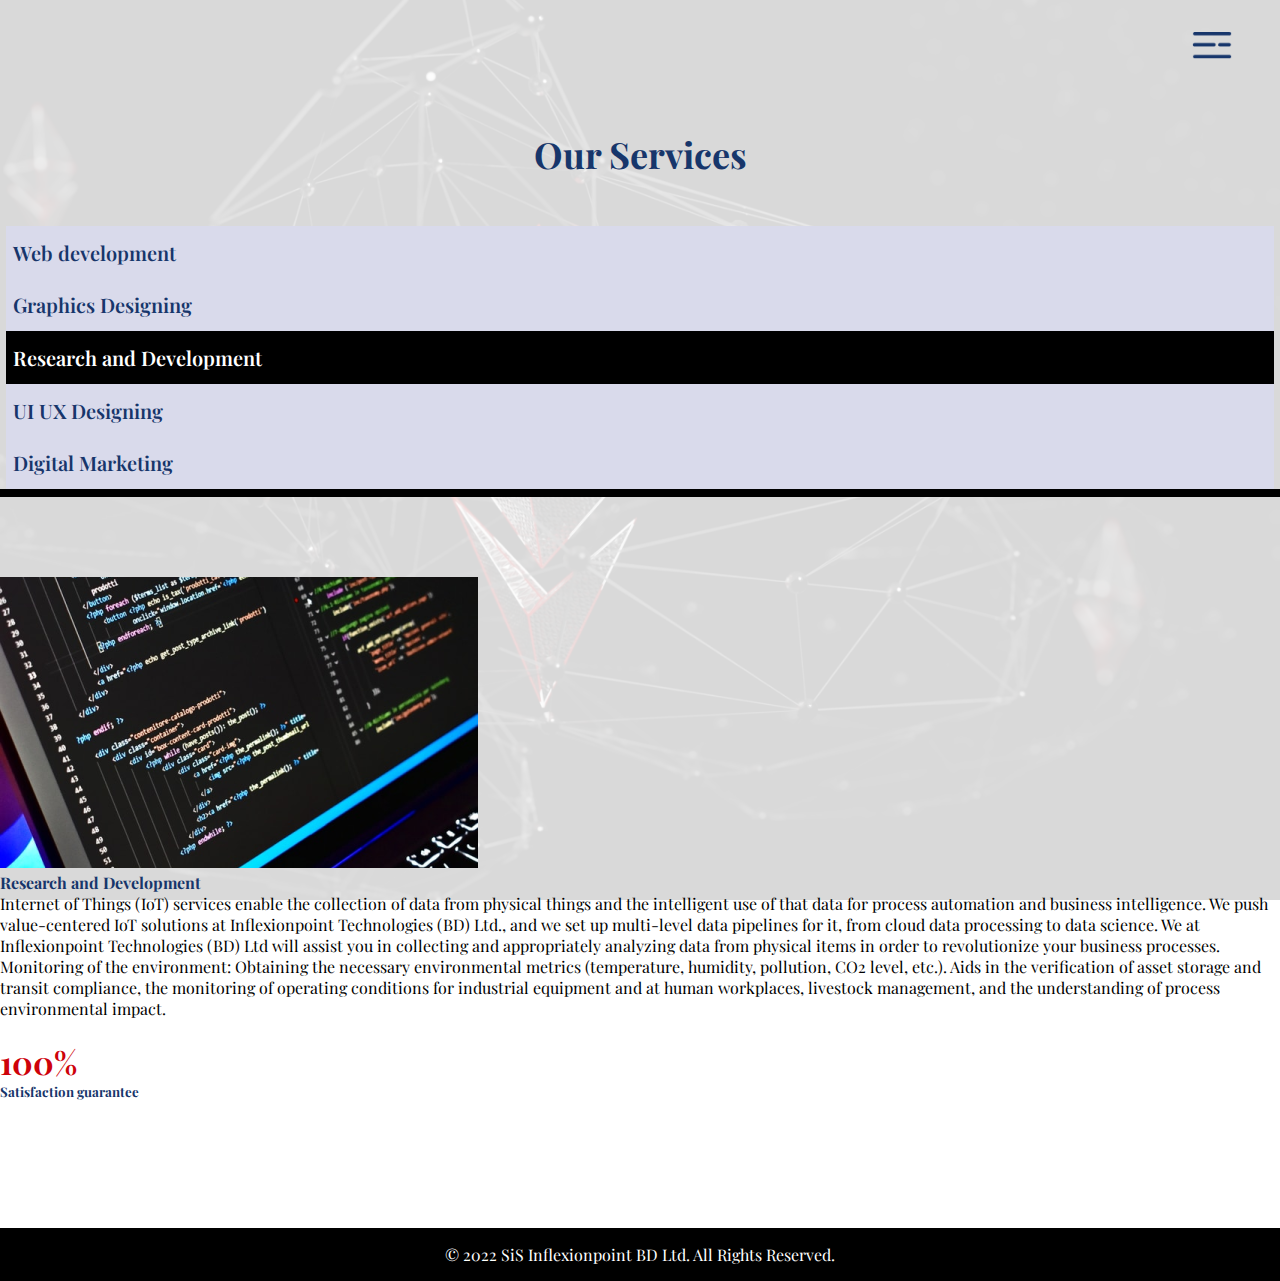
<file: Service2/service3.html>
<!DOCTYPE html>
<html lang="en">

<head>
    <meta charset="UTF-8" />
    <meta http-equiv="X-UA-Compatible" content="IE=edge" />
    <meta name="viewport" content="width=device-width, initial-scale=1.0" />

    <!-- Bootsrap -->
    <link href="https://cdn.jsdelivr.net/npm/bootstrap@5.1.3/dist/css/bootstrap.min.css" rel="stylesheet"
        integrity="sha384-1BmE4kWBq78iYhFldvKuhfTAU6auU8tT94WrHftjDbrCEXSU1oBoqyl2QvZ6jIW3" crossorigin="anonymous" />

    <!-- CSS -->
    <link rel="stylesheet" href="./service2.css" />

    <!-- -------------------- gasp link ------------------------- -->

    <script src="https://unpkg.co/gsap@3/dist/gsap.min.js"></script>

    <!-- -------------------- gasp link ------------------------- -->

    <title>Inflexionpoint</title>
</head>

<body>
    <div class="bg-img">
        <div class="bg-color">

            <!-- NAVBAR -->
            <div class="nav-position">
                <nav class="navbar">
                    <div class="menu" style="top: 69%">
                        <a href="/index.html" id="anchor">
                            <li class="item">Home</li>
                        </a>

                        <a href="../AboutUs/aboutus.html" id="anchor">
                            <li class="item">About us</li>
                        </a>
                        <a href="../Service2/service3.html" id="anchor">
                            <li class="item">RESEARCH AND DEVELOPMENT</li>
                        </a>
                        <a href="../Service2/service5.html" id="anchor">
                            <li class="item">OUR SERVICES</li>
                        </a>

                        <a href="../Career/career.html" id="anchor">
                            <li class="item">CAREER</li>
                        </a>

                        <a href="../Contact/contact.html" id="anchor">
                            <li class="item">CONTACT</li>
                        </a>

                        <div class="text-center mt-5">
                            <a class="btn btn-outline-light" href="">En | Bn</a>
                        </div>
                    </div>
                </nav>

                <!-- ---------------------- navbar ---------------------- -->

                <!-- =================== navbar icon ==================== -->

                <div>
                    <div class="nav-section-p test" style="
                cursor: pointer;
                cursor: pointer;
                right: 3rem;
                top: 2rem;
                position: absolute;
              ">
                        <img src="./images/Navbar.png" alt="no image" class="menu-bar-img" id="menu_bar"
                            style="width: 40px" />
                    </div>
                </div>
            </div>

            <!-- =================== navbar icon ==================== -->

            <!-- Main Section -->
            <div class="container main-section">
                <!-- Heading -->
                <div class="heading">
                    <h2>Our Services</h2>
                </div>

                <!-- NAV LIST -->
                <div class="row nav-list">
                    <div class="col text-center"><a href="./service5.html">Web development</a></div>
                    <div class="col text-center"><a href="./service4.html">Graphics Designing</a></div>
                    <div class="col text-center active"><a class="active" href="./service3.html">Research and
                            Development</a>
                    </div>
                    <div class="col text-center">
                        <a href="../Service/service.html">UI UX Designing</a>
                    </div>
                    <div class="col text-center"><a href="./service2.html">Digital Marketing</a></div>
                </div>
                <!-- NAV LIST -->

                <!-- IMAGE AND DESCRIPTION -->
                <div class="row img-nd-description">
                    <!-- IMAGE -->
                    <div class="col-md-4 pt-5 pe-lg-3">
                        <img class="img-fluid" src="./images/image2.png" alt="" />
                    </div>

                    <!-- DESCRIPTION -->
                    <div class="col-md-8 ps-lg-3">
                        <div class="description mt-4">
                            <h4>Research and Development</h4>
                            <p>
                                Internet of Things (IoT) services enable the collection of data from physical things and
                                the intelligent use of that data for process automation and business intelligence. We
                                push value-centered IoT solutions at Inflexionpoint Technologies (BD) Ltd., and we set
                                up multi-level data pipelines for it, from cloud data processing to data science.

                                We at Inflexionpoint Technologies (BD) Ltd will assist you in collecting and
                                appropriately analyzing data from physical items in order to revolutionize your business
                                processes.

                                Monitoring of the environment:

                                Obtaining the necessary environmental metrics (temperature, humidity, pollution, CO2
                                level, etc.). Aids in the verification of asset storage and transit compliance, the
                                monitoring of operating conditions for industrial equipment and at human workplaces,
                                livestock management, and the understanding of process environmental impact.
                            </p>
                            <br>

                            <div class="d-flex justify-content-between align-items-center p-3">
                                <h1 style="color: #ce020a">100%</h1>
                                <h5>Satisfaction guarantee</h5>
                            </div>
                        </div>
                    </div>


                </div>
            </div>
        </div>
    </div>

    <!-- FOOTER -->
    <footer>
        <div class="footer">
            <p>© 2022 SiS Inflexionpoint BD Ltd. All Rights Reserved.</p>
        </div>
    </footer>

    <!-- Bootsrap Js -->
    <script src="https://cdn.jsdelivr.net/npm/bootstrap@5.1.3/dist/js/bootstrap.bundle.min.js"
        integrity="sha384-ka7Sk0Gln4gmtz2MlQnikT1wXgYsOg+OMhuP+IlRH9sENBO0LRn5q+8nbTov4+1p"
        crossorigin="anonymous"></script>

    <!-- Navbar js -->
    <script src="../navbar.js"></script>
</body>

</html>
</file>
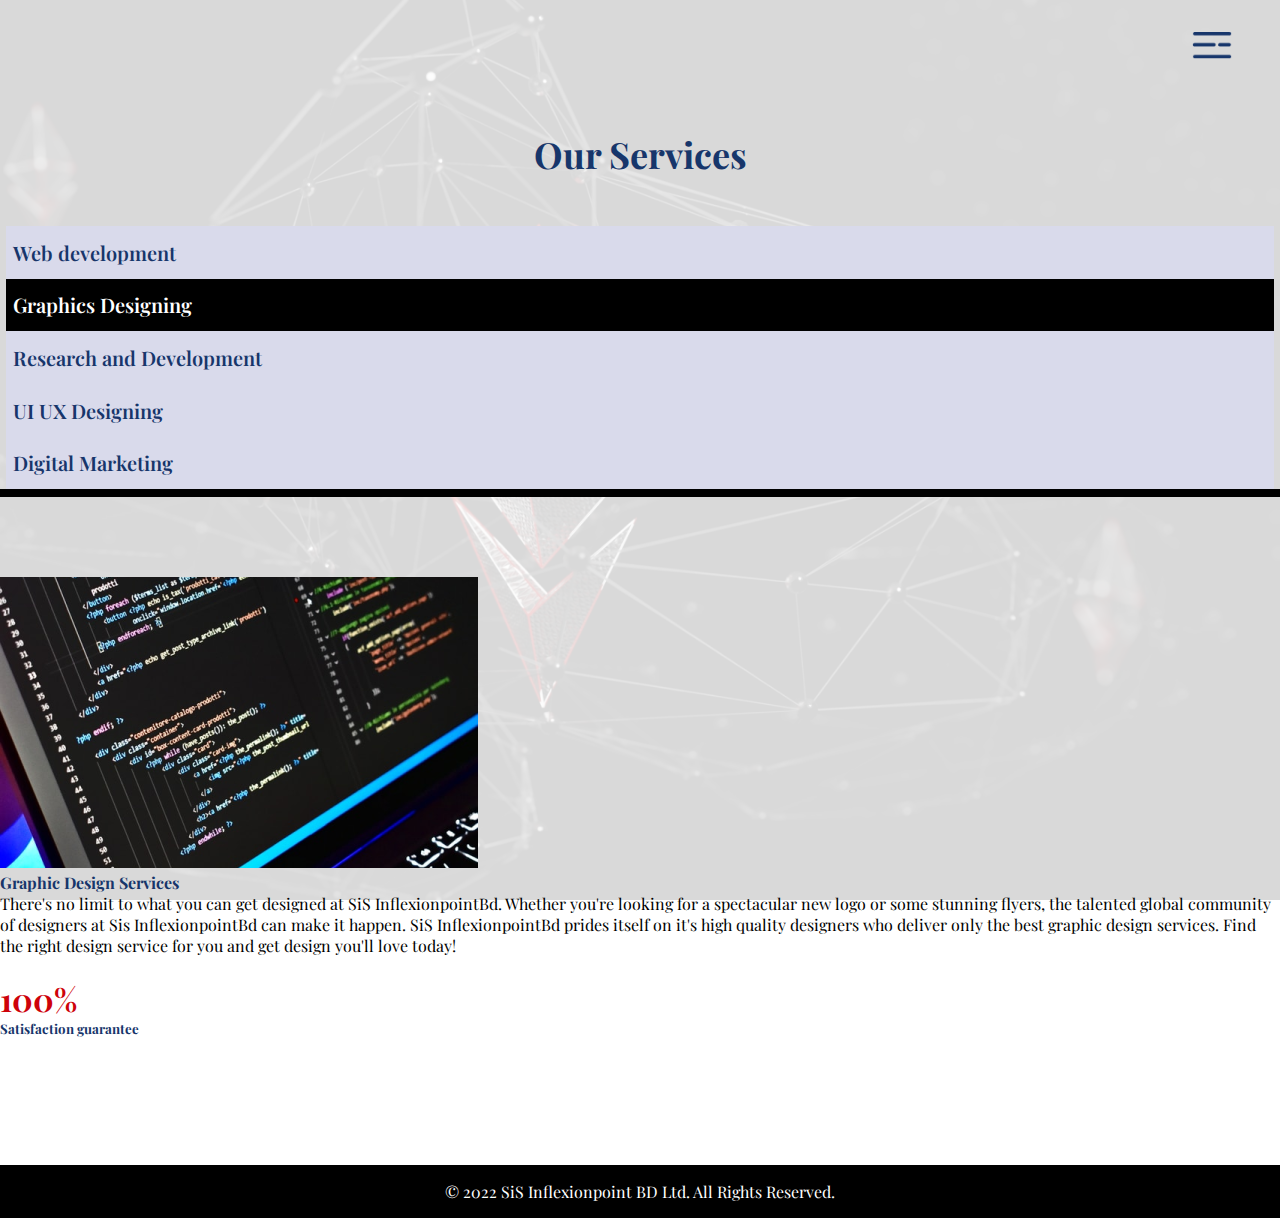
<file: Service2/service4.html>
<!DOCTYPE html>
<html lang="en">

<head>
    <meta charset="UTF-8" />
    <meta http-equiv="X-UA-Compatible" content="IE=edge" />
    <meta name="viewport" content="width=device-width, initial-scale=1.0" />

    <!-- Bootsrap -->
    <link href="https://cdn.jsdelivr.net/npm/bootstrap@5.1.3/dist/css/bootstrap.min.css" rel="stylesheet"
        integrity="sha384-1BmE4kWBq78iYhFldvKuhfTAU6auU8tT94WrHftjDbrCEXSU1oBoqyl2QvZ6jIW3" crossorigin="anonymous" />

    <!-- CSS -->
    <link rel="stylesheet" href="./service2.css" />

    <!-- -------------------- gasp link ------------------------- -->

    <script src="https://unpkg.co/gsap@3/dist/gsap.min.js"></script>

    <!-- -------------------- gasp link ------------------------- -->

    <title>Inflexionpoint</title>
</head>

<body>
    <div class="bg-img">
        <div class="bg-color">

            <!-- NAVBAR -->
            <div class="nav-position">
                <nav class="navbar">
                    <div class="menu">
                        <a href="/index.html" id="anchor">
                            <li class="item">Home</li>
                        </a>

                        <a href="../AboutUs/aboutus.html" id="anchor">
                            <li class="item">About us</li>
                        </a>
                        <a href="../Service2/service3.html" id="anchor">
                            <li class="item">RESEARCH AND DEVELOPMENT</li>
                        </a>
                        <a href="../Service2/service5.html" id="anchor">
                            <li class="item">OUR SERVICES</li>
                        </a>

                        <a href="../Career/career.html" id="anchor">
                            <li class="item">CAREER</li>
                        </a>

                        <a href="../Contact/contact.html" id="anchor">
                            <li class="item">CONTACT</li>
                        </a>

                        <div class="text-center mt-5">
                            <a class="btn btn-outline-light" href="">En | Bn</a>
                        </div>
                    </div>
                </nav>

                <!-- ---------------------- navbar ---------------------- -->

                <!-- =================== navbar icon ==================== -->

                <div>
                    <div class="nav-section-p test" style="
                cursor: pointer;
                cursor: pointer;
                right: 3rem;
                top: 2rem;
                position: absolute;
              ">
                        <img src="./images/Navbar.png" alt="no image" class="menu-bar-img" id="menu_bar"
                            style="width: 40px" />
                    </div>
                </div>
            </div>

            <!-- =================== navbar icon ==================== -->

            <!-- Main Section -->
            <div class="container main-section">
                <!-- Heading -->
                <div class="heading">
                    <h2>Our Services</h2>
                </div>

                <!-- NAV LIST -->
                <div class="row nav-list">
                    <div class="col text-center"><a href="./service5.html">Web development</a></div>
                    <div class="col text-center active"><a class="active" href="./service4.html">Graphics Designing</a>
                    </div>
                    <div class="col text-center "><a href="./service3.html">Research and Development</a>
                    </div>
                    <div class="col text-center">
                        <a href="../Service/service.html">UI UX Designing</a>
                    </div>
                    <div class="col text-center"><a href="./service2.html">Digital Marketing</a></div>
                </div>
                <!-- NAV LIST -->

                <!-- IMAGE AND DESCRIPTION -->
                <div class="row img-nd-description">
                    <!-- IMAGE -->
                    <div class="col-md-4 pt-5 pe-lg-3">
                        <img class="img-fluid" src="./images/image2.png" alt="" />
                    </div>

                    <!-- DESCRIPTION -->
                    <div class="col-md-8 ps-lg-3">
                        <div class="description mt-4">
                            <h4>Graphic Design Services</h4>
                            <p>
                                There's no limit to what you can get designed at SiS InflexionpointBd. Whether you're
                                looking for
                                a spectacular new logo or some stunning flyers, the talented global community of
                                designers at Sis InflexionpointBd can make it happen. SiS InflexionpointBd prides itself
                                on it's
                                high
                                quality designers who deliver only the best graphic design services. Find the right
                                design service for you and get design you'll love today!
                            </p>
                            <br>

                            <div class="d-flex justify-content-between align-items-center p-3">
                                <h1 style="color: #ce020a">100%</h1>
                                <h5>Satisfaction guarantee</h5>
                            </div>
                        </div>
                    </div>
                </div>
            </div>
        </div>
    </div>

    <!-- FOOTER -->
    <footer>
        <div class="footer">
            <p>© 2022 SiS Inflexionpoint BD Ltd. All Rights Reserved.</p>
        </div>
    </footer>

    <!-- Bootsrap Js -->
    <script src="https://cdn.jsdelivr.net/npm/bootstrap@5.1.3/dist/js/bootstrap.bundle.min.js"
        integrity="sha384-ka7Sk0Gln4gmtz2MlQnikT1wXgYsOg+OMhuP+IlRH9sENBO0LRn5q+8nbTov4+1p"
        crossorigin="anonymous"></script>

    <!-- Navbar js -->
    <script src="../navbar.js"></script>
</body>

</html>
</file>
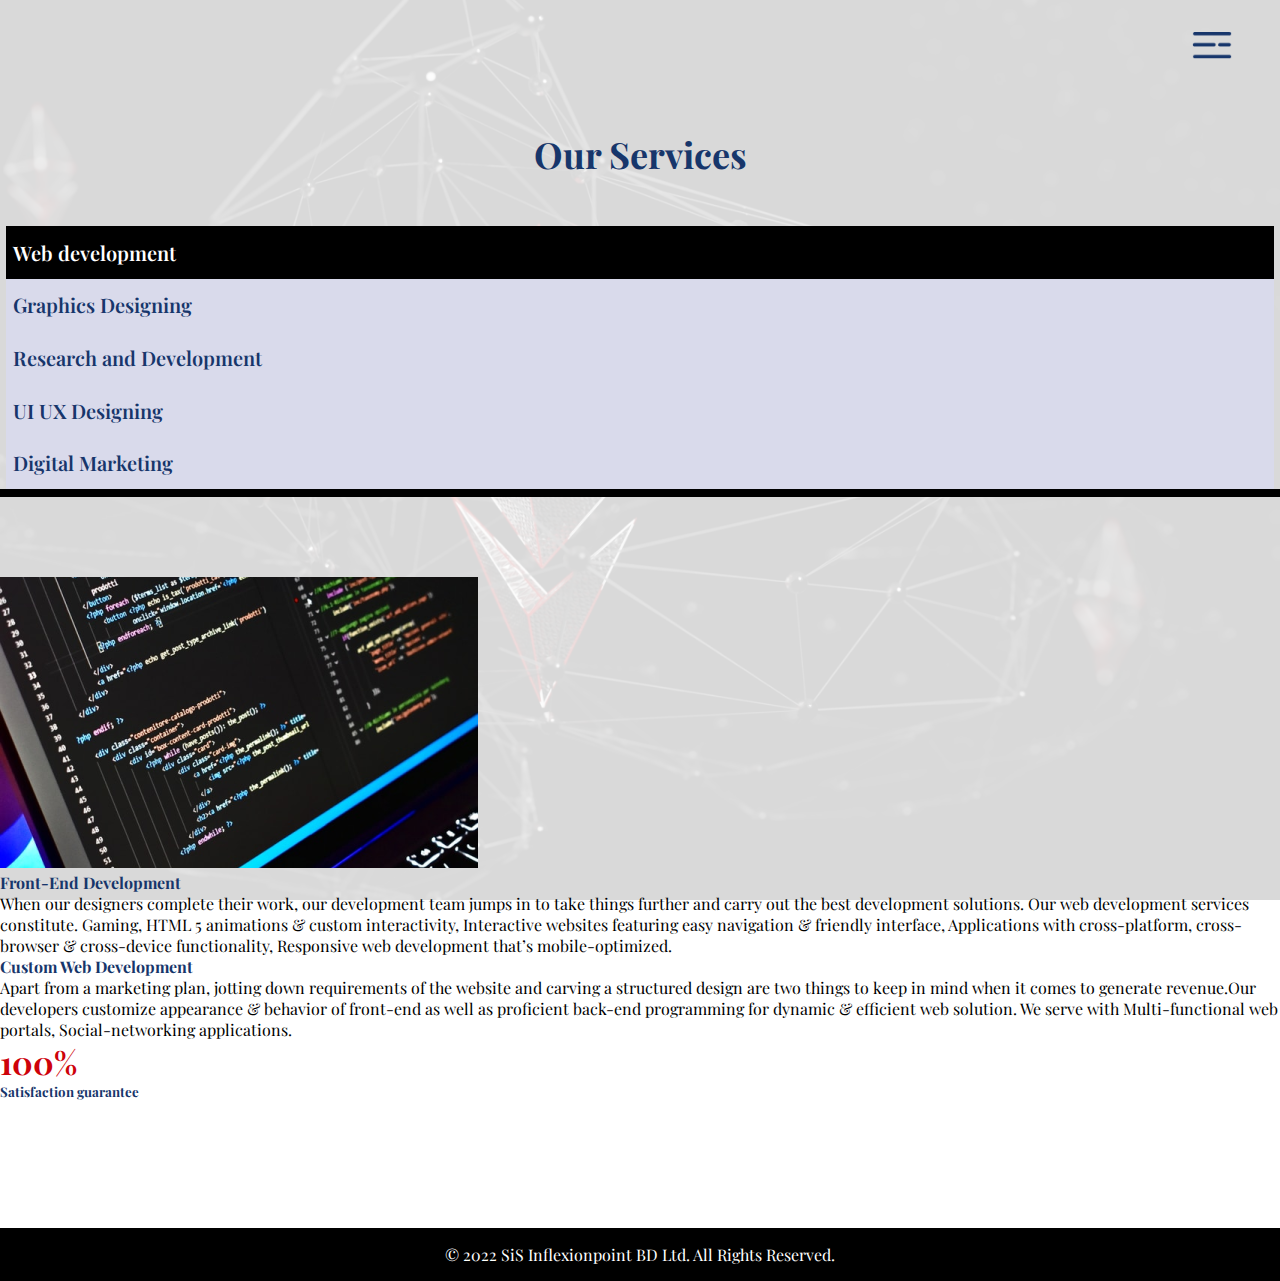
<file: Service2/service5.html>
<!DOCTYPE html>
<html lang="en">

<head>
    <meta charset="UTF-8" />
    <meta http-equiv="X-UA-Compatible" content="IE=edge" />
    <meta name="viewport" content="width=device-width, initial-scale=1.0" />

    <!-- Bootsrap -->
    <link href="https://cdn.jsdelivr.net/npm/bootstrap@5.1.3/dist/css/bootstrap.min.css" rel="stylesheet"
        integrity="sha384-1BmE4kWBq78iYhFldvKuhfTAU6auU8tT94WrHftjDbrCEXSU1oBoqyl2QvZ6jIW3" crossorigin="anonymous" />

    <!-- CSS -->
    <link rel="stylesheet" href="./service2.css" />

    <!-- -------------------- gasp link ------------------------- -->

    <script src="https://unpkg.co/gsap@3/dist/gsap.min.js"></script>

    <!-- -------------------- gasp link ------------------------- -->

    <title>Inflexionpoint</title>
</head>

<body>
    <div class="bg-img">
        <div class="bg-color">

            <!-- NAVBAR -->
            <div class="nav-position">
                <nav class="navbar">
                    <div class="menu" style="top: 68%">
                        <a href="/index.html" id="anchor">
                            <li class="item">Home</li>
                        </a>

                        <a href="../AboutUs/aboutus.html" id="anchor">
                            <li class="item">About us</li>
                        </a>
                        <a href="../Service2/service3.html" id="anchor">
                            <li class="item">RESEARCH AND DEVELOPMENT</li>
                        </a>
                        <a href="../Service2/service5.html" id="anchor">
                            <li class="item">OUR SERVICES</li>
                        </a>

                        <a href="../Career/career.html" id="anchor">
                            <li class="item">CAREER</li>
                        </a>

                        <a href="../Contact/contact.html" id="anchor">
                            <li class="item">CONTACT</li>
                        </a>

                        <div class="text-center mt-5">
                            <a class="btn btn-outline-light" href="">En | Bn</a>
                        </div>
                    </div>
                </nav>

                <!-- ---------------------- navbar ---------------------- -->

                <!-- =================== navbar icon ==================== -->

                <div>
                    <div class="nav-section-p test" style="
                cursor: pointer;
                cursor: pointer;
                right: 3rem;
                top: 2rem;
                position: absolute;
              ">
                        <img src="./images/Navbar.png" alt="no image" class="menu-bar-img" id="menu_bar"
                            style="width: 40px" />
                    </div>
                </div>
            </div>

            <!-- =================== navbar icon ==================== -->

            <!-- Main Section -->
            <div class="container main-section">
                <!-- Heading -->
                <div class="heading">
                    <h2>Our Services</h2>
                </div>

                <!-- NAV LIST -->
                <div class="row nav-list">
                    <div class="col text-center active"><a class="active" href="./service5.html">Web development</a>
                    </div>
                    <div class="col text-center "><a href="./service4.html">Graphics Designing</a>
                    </div>
                    <div class="col text-center "><a href="./service3.html">Research and Development</a>
                    </div>
                    <div class="col text-center">
                        <a href="../Service/service.html">UI UX Designing</a>
                    </div>
                    <div class="col text-center"><a href="./service2.html">Digital Marketing</a></div>
                </div>
                <!-- NAV LIST -->

                <!-- IMAGE AND DESCRIPTION -->
                <div class="row img-nd-description">
                    <!-- IMAGE -->
                    <div class="col-md-4 pt-5 pe-lg-3">
                        <img class="img-fluid" src="./images/image2.png" alt="" />
                    </div>

                    <!-- DESCRIPTION -->
                    <div class="col-md-8 ps-lg-3">
                        <div class="description">
                            <h4>Front-End Development</h4>
                            <p>
                                When our designers complete their work, our development team jumps in to take things
                                further and carry out the best development solutions. Our web development services
                                constitute. Gaming, HTML 5 animations & custom interactivity, Interactive websites
                                featuring easy navigation & friendly interface, Applications with cross-platform,
                                cross-browser & cross-device functionality, Responsive web development that’s
                                mobile-optimized.
                                <br>

                            <h4>Custom Web Development</h4>
                            <p>Apart from a marketing plan, jotting down requirements of the website and carving a
                                structured design are two things to keep in mind when it comes to generate revenue.Our
                                developers customize appearance & behavior of front-end as well as proficient back-end
                                programming for dynamic & efficient web solution. We serve with



                                Multi-functional web portals,

                                Social-networking applications.</p>

                            <div class="d-flex justify-content-between align-items-center p-3">
                                <h1 style="color: #ce020a">100%</h1>
                                <h5>Satisfaction guarantee</h5>
                            </div>
                        </div>
                    </div>
                </div>
            </div>
        </div>
    </div>

    <!-- FOOTER -->
    <footer>
        <div class="footer">
            <p>© 2022 SiS Inflexionpoint BD Ltd. All Rights Reserved.</p>
        </div>
    </footer>

    <!-- Bootsrap Js -->
    <script src="https://cdn.jsdelivr.net/npm/bootstrap@5.1.3/dist/js/bootstrap.bundle.min.js"
        integrity="sha384-ka7Sk0Gln4gmtz2MlQnikT1wXgYsOg+OMhuP+IlRH9sENBO0LRn5q+8nbTov4+1p"
        crossorigin="anonymous"></script>

    <!-- Navbar js -->
    <script src="../navbar.js"></script>
</body>

</html>
</file>
<file: index.css>
/* BASE */
/* @import url("https://fonts.googleapis.com/css2?family=Poppins:wght@300;400;500;600;700&display=swap"); */
@import url('https://fonts.googleapis.com/css2?family=Playfair+Display:wght@400;500;600;700&display=swap');


* {
  margin: 0;
  padding: 0;
  box-sizing: border-box;
}

body,
input {
  /* font-family: "Poppins", sans-serif; */
  font-family: 'Playfair Display', serif;

}

body {
  background-color: black;
  color: #ffffff;
}

a {
  text-decoration: none;
  color: #ffffff;
}

/* BACKGROUND IMAGE */
body .img-overlay {
  background-image: url(/Desire_\ Photo.gif);
  background-position: top;
  background-repeat: no-repeat;
  background-size: contain;
  background-attachment: cover;
  min-height: 800px;

  display: flex;
  flex-direction: column;
  justify-content: center;
  align-items: center;
}

/* NAVBAR */
.nav-position {
  display: flex;
  justify-content: end;
  align-items: center;
  padding: 1rem;
  margin-top: 1rem;
  margin-left: 3rem;
  margin-bottom: 2rem;
}

.navbar {
  position: absolute;
  background-color: #111111;
  right: 0;
  height: 210%;
  width: 100%;
  max-width: 100%;
  clip-path: circle(0% at 45px 45px);
  transition: all 1s ease-out;
}

.nav-icon {
  position: absolute;
  width: 30px;
  height: 30px;
  top: 45px;
  left: 45px;
  transform: translate(-50%, -50%);
  display: flex;
  flex-direction: column;
  justify-content: center;
  align-items: center;
  cursor: pointer;
}

.nav-icon .line {
  height: 3px;
  width: 100%;
  background-color: black;
  border-radius: 5px;
}

.nav-icon .line:nth-child(2) {
  width: 100%;
  margin: 7px 0;
  align-self: flex-start;
}

.menu {
  list-style: none;
  /*margin-left: 39%;*/
  transform: translate(-50%, -50%);
  position: absolute;
  left: 50%;
  top: 66%;
}

.item {
  font-family: 'Playfair Display', serif !important;

  margin: 2rem;
  font-weight: 200;
  font-size: 1rem;
  color: #fff;
  text-transform: uppercase;
  letter-spacing: 2px;
  transform: translateY(-15px) scale(1);
  transform-origin: center center;
  opacity: 0;
  text-align: center;
}

.item:hover {
  color: #D30008 !important;
}

/* MAIN SECTION */

.img-overlay .main-section {
  align-items: center;
}

/* TYPING ANIMATION */
.main-section .write {
  display: flex;
  justify-content: center;
}

.main-section .write .typing {
  /* position: relative; */
  margin-left: 10px;
}

.main-section .write .typing ::after {
  content: "";
  position: absolute;
  right: -5px;
  width: 1px;
  height: 5%;
  border-radius: 2px solid white;
  animation: blink 0.5s infinite ease;
}

@keyframes blink {
  0% {
    opacity: 0;
  }

  100% {
    opacity: 1;
  }
}

.main-section .description div {
  text-align: justify;
}

/* Responsive */
@media screen and (max-width: 1080px) {

  /* Background Image */
  body .img-overlay {
    background-size: cover;
  }
}

@media screen and (max-width: 700px) {

  /* Background Image */
  body .img-overlay {
    background-size: cover;
  }

  /* NAVBAR */
  .nav-section-p {
    right: 2rem !important;
    top: 1.5rem !important;
  }

  .main-section .description div {
    text-align: center !important;
  }
}

/* ---------------------------------------- media screen for 1366 x 768 desktop screens ---------------------------------------- */

@media only screen and (device-width: 1366px) and (device-height: 768px) {
  section {
    min-height: 600px;
  }
}

/* --------------------------------------------------------------------------- end - media screen for 1366 x 768 desktop screens */
</file>
<file: About Us/aboutus.css>
/* BASE */
@import url('https://fonts.googleapis.com/css2?family=Poppins:wght@300;400;500;600;700,800&display=swap');

* {
    margin: 0;
    padding: 0;
    box-sizing: border-box;
}

body,
input {
    font-family: 'Poppins', sans-serif;
}

body {
    background-color: black;
    color: #FFFFFF;
}

a {
    text-decoration: none;
    color: #FFFFFF;
}

.bg-image {
    background-image: url(./images/Background.png);
    background-size: cover;
    background-repeat: no-repeat;
    background-attachment: cover;
}

/* MAIN SECTION */
.main-section {
    padding-bottom: 5rem;


}

/* HEADING */
.main-section .heading {
    text-align: center;
}

.main-section .heading h2 {
    font-weight: 800;
    font-size: 36px;
}

/* IMAGES AND DESCRIPTION  */
.main-section .img-nd-description {
    margin-top: 6rem;
}

/* MIDDLE IMAGE */
.main-section .img-nd-description .middle-section {
    background-image: url(./images/meeting.png);
    background-size: cover;
    background-repeat: no-repeat;
    background-attachment: cover;
    padding: 0;

}

.main-section .img-nd-description .middle-section div {
    padding: 2rem 2rem 1rem 2rem;
    background-color: rgba(23, 23, 23, 0.89);
}

.main-section .img-nd-description .middle-section .OEC {
    background: transparent;
}

.main-section .img-nd-description .middle-section .OEC div {
    background: transparent;
}

/* SIDE IMAGES */
.main-section .img-nd-description .image1 img,
.main-section .img-nd-description .image3 img {
    height: 350px;
}


/* FOOTER */
footer {
    bottom: 0;
}

footer .footer {
    background-color: black;
    padding: 1rem;
    text-align: center;
}

footer .footer p {
    color: white;
    margin: 0;
}


/* RESPONSIVE */
@media screen and (max-width: 768px) {

    /* Office Employee Client */
    .main-section .img-nd-description .middle-section .OEC {
        flex-direction: column !important;
    }

    .main-section .img-nd-description .middle-section .OEC hr {
        display: none;
    }
}
</file>
<file: Career/career.css>
/* BASE */
/* @import url('https://fonts.googleapis.com/css2?family=Poppins:wght@300;400;500;600;700&display=swap'); */
@import url('https://fonts.googleapis.com/css2?family=Playfair+Display:wght@400;500;600;700&display=swap');


* {
    margin: 0;
    padding: 0;
    box-sizing: border-box !important;
}

body,
input {
    /* font-family: 'Poppins', sans-serif; */
    font-family: 'Playfair Display', serif;


}

a {
    text-decoration: none !important;
    color: #000000;
}

/* NAVBAR */
.bg-color .nav-position {
    display: flex;
    justify-content: end;
    align-items: center;
    padding: 1rem;
    margin-left: 3rem;
    margin-bottom: 2rem;
}

.navbar {
    position: absolute;
    background-color: #111111;
    height: 132%;
    width: 100%;
    max-width: 100%;
    clip-path: circle(0% at 45px 45px);
    z-index: 2;
}


.nav-icon .line {
    height: 3px;
    width: 100%;
    background-color: black;
    border-radius: 5px;
}

.nav-icon .line:nth-child(2) {
    width: 100%;
    margin: 7px 0;
    align-self: flex-start;
}

.menu {
    list-style: none;
    /*margin-left: 39%;*/
    transform: translate(-50%, -50%);
    position: absolute;
    left: 50%;
    top: 28%;
}

.item {
    font-family: 'Playfair Display', serif !important;

    margin: 2rem;
    font-weight: 200;
    font-size: 1rem;
    color: #fff;
    text-transform: uppercase;
    letter-spacing: 2px;
    transform: translateY(-15px) scale(1);
    transform-origin: center center;
    opacity: 0;
    text-align: center;
}

.item:hover {
    color: #D30008 !important;
}

/* Navbar */

/* HEADER SECTION */
.header-section .header-img {
    background-image: url(./images/header-bg.png);
    background-repeat: no-repeat;
    background-size: cover;
    background-attachment: cover;

}

.header-section .header-img .header-content {
    background-color: rgba(23, 23, 23, 0.9);
}

.header-section .header-img .header-content .join-us {
    padding: 5rem 0rem;
}

/* heder title & text */
.header-section .header-content .join-us {
    margin: 0rem 4rem;
}

.header-section .header-content div h1 {
    color: #D30008;
    font-weight: 700;
}

.header-section .header-content div p {
    color: white;
    font-size: 16px;
    font-weight: 400;
    /* padding: 0 5rem; */
}

/* MAIN SECTION */
/* Buttons */
.main-section .offer-list .buttons {
    padding-left: 10rem;
}

.main-section .offer-list .category-btn {
    width: min-content !important;
    background-color: #DADEF0;
    color: black !important;
    margin-right: auto;
    border: none;
    outline: none;
    padding: 10px 30px;
    font-size: 18px;
    font-weight: 500;
    border-radius: 5px;
    text-decoration: none;
}

/* List Buttons */
.main-section .offer-list .lists .category-btn {
    width: min-content !important;
    background-color: black;
    color: white !important;
    margin-right: auto;
    border: none;
    outline: none;
    padding: 10px 40px;
    font-size: 18px;
    font-weight: 500;
    border-radius: 5px;
    text-decoration: none;
}

.main-section .offer-list .lists div {
    margin-top: 2rem;
}

.main-section .offer-list .lists h4 {
    font-size: 1.4rem;
}


/* FOOTER */
footer {
    background-color: black;
    bottom: 0;

    margin-top: 3rem;
}

footer .footer {
    text-align: center;
    padding: 1rem;
}

footer .footer p {
    color: white;
    margin: 0;
}

@media screen and (max-width: 2000px) {
    .navbar {
        height: 132%;
    }
}

@media screen and (max-width: 1700px) {
    .navbar {
        height: 182%;
    }
}


@media screen and (max-width: 700px) {

    /* Navbar */
    .nav-section-p {
        top: 1.5rem !important;
        right: 2rem !important;
    }

    .navbar {
        height: 238%;
    }

    /* NAVBAR MENU */
    .menu {
        top: 18%;
    }


    /* Buttons */
    .main-section .offer-list .buttons {
        justify-content: center;
        align-items: center;
        flex-direction: column;
        gap: 1rem;
    }

    /* Offer List */
    .main-section .offer-list .lists div {
        justify-content: center !important;
        align-items: center;
        flex-direction: column;
    }



    .main-section .offer-list .lists hr {
        display: none;
    }


}
</file>
<file: Client/client.css>
/* BASE */
/* @import url('https://fonts.googleapis.com/css2?family=Poppins:wght@300;400;500;600;700&display=swap'); */

@import url('https://fonts.googleapis.com/css2?family=Playfair+Display:wght@400;500;600;700&display=swap');


* {
    margin: 0;
    padding: 0;
    box-sizing: border-box;
}

body,
input {
    /* font-family: 'Poppins', sans-serif; */
    font-family: 'Playfair Display', serif;

}

body .bg-img {
    background-image: url(../Service/images/Background2.png);
    background-repeat: no-repeat;
    background-size: cover;
    background-attachment: fixed;
    position: relative;
}

a {
    text-decoration: none;
    color: #000000;
}

.bg-color {
    background-color: rgba(255, 255, 255, 0.85);
    margin: 0;
    width: 100%;
    height: 100%;
    position: relative;
    display: flex;
    flex-direction: column;
}

/* NAVBAR */
.bg-color .nav-position {
    display: flex;
    justify-content: end;
    align-items: center;
    padding: 1rem;
    margin-left: 3rem;
    margin-bottom: 2rem;
}

.navbar {
    position: absolute;
    background-color: #111111;
    height: 190%;
    width: 100%;
    max-width: 100%;
    clip-path: circle(0% at 45px 45px);
    z-index: 2;
}


.nav-icon .line {
    height: 3px;
    width: 100%;
    background-color: black;
    border-radius: 5px;
}

.nav-icon .line:nth-child(2) {
    width: 100%;
    margin: 7px 0;
    align-self: flex-start;
}

.menu {
    list-style: none;
    /*margin-left: 39%;*/
    transform: translate(-50%, -50%);
    position: absolute;
    left: 50%;
    top: 72%;
}

.item {
    font-family: 'Playfair Display', serif !important;

    margin: 2rem;
    font-weight: 200;
    font-size: 1rem;
    color: #fff;
    text-transform: uppercase;
    letter-spacing: 2px;
    transform: translateY(-15px) scale(1);
    transform-origin: center center;
    opacity: 0;
    text-align: center;
}

.item:hover {
    color: #D30008 !important;
}

/* Navbar */


/* Main Section */
.main-section {
    padding-bottom: 5rem;
}

/* Heading */
.main-section .heading {
    color: #17366B;
    text-align: center;
    margin-top: 123px;
}

.main-section .heading h2 {
    font-weight: 700;
    font-size: 36px;
}

/* IMAGE AND DESCRIPTION */
.main-section .img-nd-description {
    margin-top: 5rem;
    justify-content: center;
    align-items: center;
    padding-left: 2rem;
}

.main-section .img-nd-description h4 {
    color: #CE020A;
    font-weight: 800;
    font-size: 24px;
}

.main-section .img-nd-description p {
    font-weight: 400;
    font-size: 24px;
}

.main-section .img-nd-description .images {
    display: flex;
    flex-direction: column;
    justify-content: center;
    align-items: center;
    gap: 2rem;
}

.main-section .img-nd-description .images img {
    margin: 2rem;
}

/* FOOTER */
footer {
    background-color: black;
    bottom: 0;
}

footer .footer {
    text-align: center;
    padding: 1rem;
}

footer .footer p {
    color: white;
    margin: 0;
}


@media screen and (max-width:998px) {
    .main-section .img-nd-description {
        flex-direction: column !important;
        gap: 2rem;
    }
}

@media screen and (max-width:600px) {

    /* NAVBAR MENU */
    .menu {
        top: 59%;
    }
}
</file>
<file: Contact/contact.css>
/* BASE */
/* @import url('https://fonts.googleapis.com/css2?family=Poppins:wght@300;400;500;600;700&display=swap'); */
@import url('https://fonts.googleapis.com/css2?family=Playfair+Display:wght@400;500;600;700&display=swap');


* {
    margin: 0;
    padding: 0;
    box-sizing: border-box;
}

body,
input {
    /* font-family: 'Poppins', sans-serif; */
    font-family: 'Playfair Display', serif;

    color: #ffff;

}

/* BG IMAGE */
body .bg-img {
    background-image: url(../Contact/images/background3.png);
    background-repeat: no-repeat;
    background-size: cover;
    background-attachment: cover;
    position: relative;
    overflow: hidden;

}

/* BG COLOR */
body .bg-img .bg-color {
    background-color: rgba(0, 0, 0, 0.8);
    margin: 0;
    width: 100%;
    height: 100%;
    position: relative;
}

input {
    color: #5D5D5D !important;
}

form label {
    color: #5D5D5D !important;
}


a {
    text-decoration: none;
    color: white;
}

/* NAVBAR */
.bg-color .nav-position {
    display: flex;
    justify-content: end;
    align-items: center;
    padding: 1rem;
    margin-left: 3rem;
    margin-bottom: 2rem;
    width: 96%;
}

.navbar {
    position: absolute;
    background-color: #111111;
    height: 198%;
    width: 100%;
    max-width: 100%;
    clip-path: circle(0% at 45px 45px);
    z-index: 2;
}


.nav-icon .line {
    height: 3px;
    width: 100%;
    background-color: black;
    border-radius: 5px;
}

.nav-icon .line:nth-child(2) {
    width: 100%;
    margin: 7px 0;
    align-self: flex-start;
}

.menu {
    list-style: none;
    /*margin-left: 39%;*/
    transform: translate(-50%, -50%);
    position: absolute;
    left: 50%;
    top: 68%;
}

.item {
    font-family: 'Playfair Display', serif !important;

    margin: 2rem;
    font-weight: 200;
    font-size: 1rem;
    color: #fff;
    text-transform: uppercase;
    letter-spacing: 2px;
    transform: translateY(-15px) scale(1);
    transform-origin: center center;
    opacity: 0;
    text-align: center;
}

.item:hover {
    color: #D30008 !important;
}

/* Navbar */

/* MAIN SECTION */

/* FORM */
.main-section form .form-floating {
    z-index: 1 !important;
}

.main-section form input {
    border-radius: 0 !important;
}

/* Form Btn */
.main-section form .form-btn {
    width: min-content;
    border: none;
    outline: none;
    text-decoration: none;
    background-color: #D30008;
    color: #FFFFFF;
    font-size: 18px;
    font-weight: 800;
    border-radius: 0;
    padding: 10px 30px;
}

/* FOOTER */
footer {
    background-color: black;
    bottom: 0;
}

footer .footer {
    text-align: center;
    padding: 1rem;
}

footer .footer p {
    color: white;
    margin: 0;
}


@media screen and (max-width: 990px) {
    .main-section .contact .g-map iframe {

        height: auto;
        width: auto;
    }
}

@media screen and (max-width:700px) {

    /* NAVBAR MENU */
    .menu {
        top: 60%;
    }

    .bg-color .nav-position {
        width: 92%;
    }
}
</file>
<file: Service/service.css>
/* BASE */
/* @import url("https://fonts.googleapis.com/css2?family=Poppins:wght@300;400;500;600;700&display=swap"); */
@import url('https://fonts.googleapis.com/css2?family=Playfair+Display:wght@400;500;600;700&display=swap');


* {
  margin: 0;
  padding: 0;
  box-sizing: border-box;
}

body,
input {
  /* font-family: "Poppins", sans-serif; */
  font-family: 'Playfair Display', serif;

}

body .bg-img {
  background-image: url(../Service/images/Background2.png);
  background-repeat: no-repeat;
  background-size: cover;
  background-attachment: fixed;
  position: relative;
}

a {
  text-decoration: none;
  color: #000000;
}

.bg-color {
  background-color: rgba(255, 255, 255, 0.85);
  margin: 0;
  width: 100%;
  height: 100%;
  position: relative;
  display: flex;
  flex-direction: column;
}

/* NAVBAR */
.bg-color .nav-position {
  display: flex;
  justify-content: end;
  align-items: center;
  padding: 1rem;
  margin-top: 1rem;
  margin-left: 3rem;
  margin-bottom: 2rem;
}

.navbar {
  position: absolute;
  background-color: #111111;
  height: 190%;
  width: 100%;
  max-width: 100%;
  clip-path: circle(0% at 45px 45px);
  right: 0;
}

.nav-icon .line {
  height: 3px;
  width: 100%;
  background-color: black;
  border-radius: 5px;
}

.nav-icon .line:nth-child(2) {
  width: 100%;
  margin: 7px 0;
  align-self: flex-start;
}

.menu {
  list-style: none;
  /*margin-left: 39%;*/
  transform: translate(-50%, -50%);
  position: absolute;
  left: 50%;
  top: 70%;
}

.item {
  font-family: 'Playfair Display', serif !important;

  margin: 2rem;
  font-weight: 200;
  font-size: 1rem;
  color: #fff;
  text-transform: uppercase;
  letter-spacing: 2px;
  transform: translateY(-15px) scale(1);
  transform-origin: center center;
  opacity: 0;
  text-align: center;
}

.item:hover {
  color: #D30008 !important;
}

/* Navbar */

/* Main Section */
.main-section {
  padding-bottom: 8rem;
}

/* Heading */
.main-section .heading {
  color: #17366b;
  text-align: center;
  margin-top: 50px;
}

.main-section .heading h2 {
  font-weight: 700;
  font-size: 36px;
}

/* NAV LISt*/
.bg-color .main-section .nav-list {
  border-bottom: 8px solid black;
  margin-top: 3rem;
}

.main-section .nav-list .active {
  background-color: black !important;
  color: white !important;
}

.bg-color .main-section .nav-list div {
  padding: 0.8rem 0.4rem;
  margin: 0 0.4rem;
  background-color: #d9daeb;
}

.main-section .nav-list div a {
  font-weight: 600;
  font-size: 20px;
  color: #17366b;
}

/* NAV LIST */

/* IMAGE AND DESCRIPTION */
.main-section .img-nd-description {
  margin-top: 5rem;
}

.main-section .img-nd-description h4,
h5 {
  color: #17366b;
}

/* FOOTER */
footer {
  background-color: black;
  /* bottom: 0; */
  position: absolute;
  width: 100%;
}

footer .footer {
  text-align: center;
  padding: 1rem;
}

footer .footer p {
  color: white;
  margin: 0;
}


/* RESPONSIVE */

/* ---------------------------------------- media screen for 1366 x 768 desktop screens ---------------------------------------- */

@media only screen and (device-width: 1366px) and (device-height: 768px) {}

/* --------------------------------------------------------------------------- end - media screen for 1366 x 768 desktop screens */

/* ---------------------------------------- media screen for 1366 x 768 desktop screens ---------------------------------------- */

@media only screen and (device-width: 1920px) and (device-height: 1080px) {
  body .bg-img {
    height: 1000px;
  }
}

/* --------------------------------------------------------------------------- end - media screen for 1366 x 768 desktop screens */
@media screen and (max-width: 990px) {

  .bg-color .main-section .nav-list div {
    display: flex;
    flex-direction: column;
    justify-content: center;
    align-items: center;
    max-width: max-content;
    margin: 0.4rem;
  }

  .main-section .img-nd-description {
    flex-direction: column;
    gap: 2rem;
  }

  /* NAVBAR MENU */
  .menu {
    top: 62%;
  }
}
</file>
<file: Service2/service2.css>
/* BASE */
/* @import url("https://fonts.googleapis.com/css2?family=Poppins:wght@300;400;500;600;700&display=swap"); */
@import url('https://fonts.googleapis.com/css2?family=Playfair+Display:wght@400;500;600;700&display=swap');


* {
    margin: 0;
    padding: 0;
    box-sizing: border-box;
}

body,
input {
    /* font-family: "Poppins", sans-serif; */
    font-family: 'Playfair Display', serif;
    

}

body .bg-img {
    background-image: url(../Service/images/Background2.png);
    background-repeat: no-repeat;
    background-size: cover;
    background-attachment: fixed;
    position: relative;
}

a {
    text-decoration: none;
    color: #000000;
}

.bg-color {
    background-color: rgba(255, 255, 255, 0.85);
    margin: 0;
    width: 100%;
    height: 100%;
    position: relative;
    display: flex;
    flex-direction: column;
}

/* NAVBAR */
.bg-color .nav-position {
    display: flex;
    justify-content: end;
    align-items: center;
    padding: 1rem;
    margin-top: 1rem;
    margin-left: 3rem;
    margin-bottom: 2rem;
}

.navbar {
    position: absolute;
    background-color: #111111;
    height: 190%;
    width: 100%;
    max-width: 100%;
    clip-path: circle(0% at 45px 45px);
    right: 0;
}

.nav-icon .line {
    height: 3px;
    width: 100%;
    background-color: black;
    border-radius: 5px;
}

.nav-icon .line:nth-child(2) {
    width: 100%;
    margin: 7px 0;
    align-self: flex-start;
}

.menu {
    list-style: none;
    /*margin-left: 39%;*/
    transform: translate(-50%, -50%);
    position: absolute;
    left: 50%;
    top: 72%;
}

.item {
    font-family: 'Playfair Display', serif !important;

    margin: 2rem;
    font-weight: 200;
    font-size: 1rem;
    color: #fff;
    text-transform: uppercase;
    letter-spacing: 2px;
    transform: translateY(-15px) scale(1);
    transform-origin: center center;
    opacity: 0;
    text-align: center;
}

.item:hover {
    color: #D30008 !important;
}

/* Navbar */

/* Main Section */
.main-section {
    padding-bottom: 8rem;
}

/* Heading */
.main-section .heading {
    color: #17366b;
    text-align: center;
    margin-top: 50px;
}

.main-section .heading h2 {
    font-weight: 700;
    font-size: 36px;
}

/* NAV LISt*/
.bg-color .main-section .nav-list {
    border-bottom: 8px solid black;
    margin-top: 3rem;
}

.main-section .nav-list .active {
    background-color: black !important;
    color: white !important;
}

.bg-color .main-section .nav-list div {
    padding: 0.8rem 0.4rem;
    margin: 0 0.4rem;
    background-color: #d9daeb;
}

.main-section .nav-list div a {
    font-weight: 600;
    font-size: 20px;
    color: #17366b;
}

/* NAV LIST */

/* IMAGE AND DESCRIPTION */
.main-section .img-nd-description {
    margin-top: 5rem;
}

.main-section .img-nd-description h4,
h5 {
    color: #17366b;
}

/* FOOTER */
footer {
    background-color: black;
    bottom: 0;
    /* position: fixed; */
    width: 100%;
}

footer .footer {
    text-align: center;
    padding: 1rem;
}

footer .footer p {
    color: white;
    margin: 0;
}


/* RESPONSIVE */

/* ---------------------------------------- media screen for 1366 x 768 desktop screens ---------------------------------------- */

@media only screen and (device-width: 1366px) and (device-height: 768px) {}

/* --------------------------------------------------------------------------- end - media screen for 1366 x 768 desktop screens */

/* ---------------------------------------- media screen for 1366 x 768 desktop screens ---------------------------------------- */

@media only screen and (device-width: 1920px) and (device-height: 1080px) {
    body .bg-img {
        height: 1000px;
    }
}

/* --------------------------------------------------------------------------- end - media screen for 1366 x 768 desktop screens */
@media screen and (max-width: 990px) {

    .bg-color .main-section .nav-list div {
        display: flex;
        flex-direction: column;
        justify-content: center;
        align-items: center;
        max-width: max-content;
        margin: 0.4rem;
    }

    .main-section .img-nd-description {
        flex-direction: column;
        gap: 2rem;
    }

    /* NAVBAR MENU */
    .menu {
        top: 62%;
    }
}
</file>
